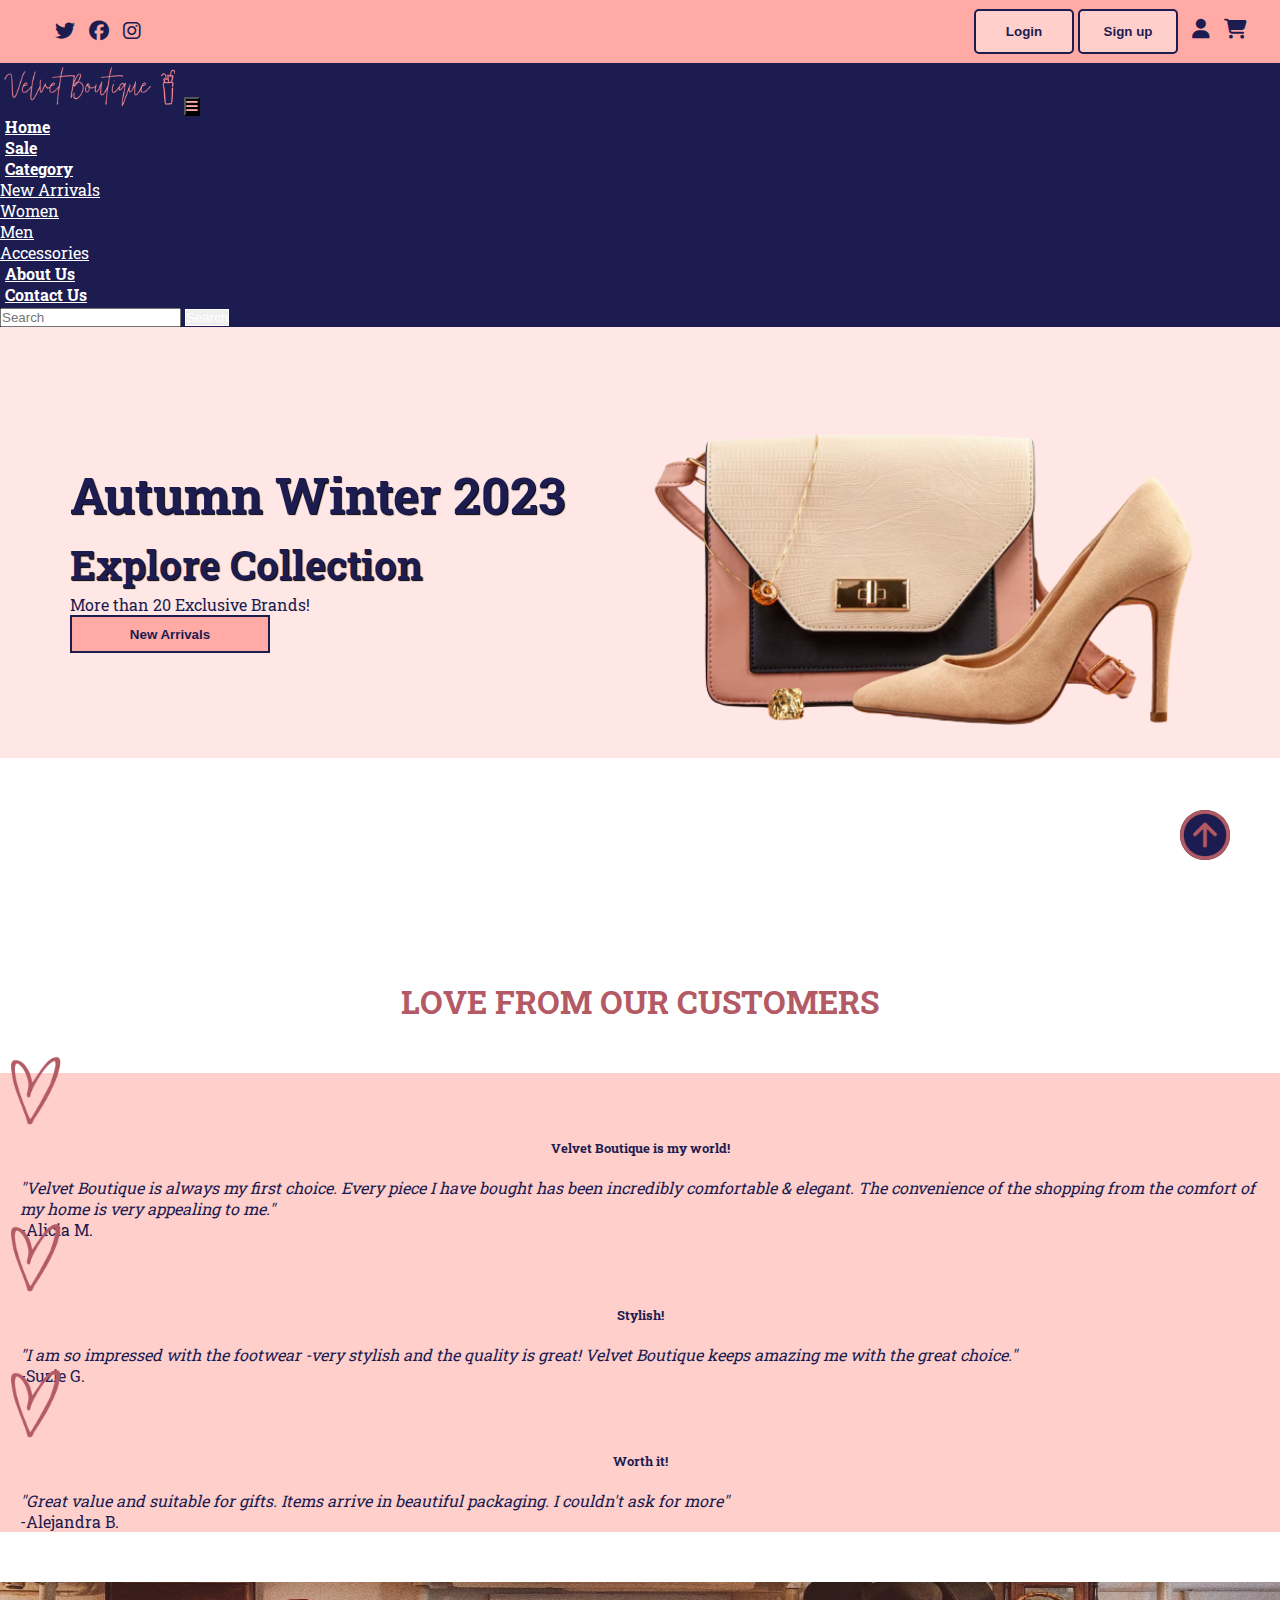
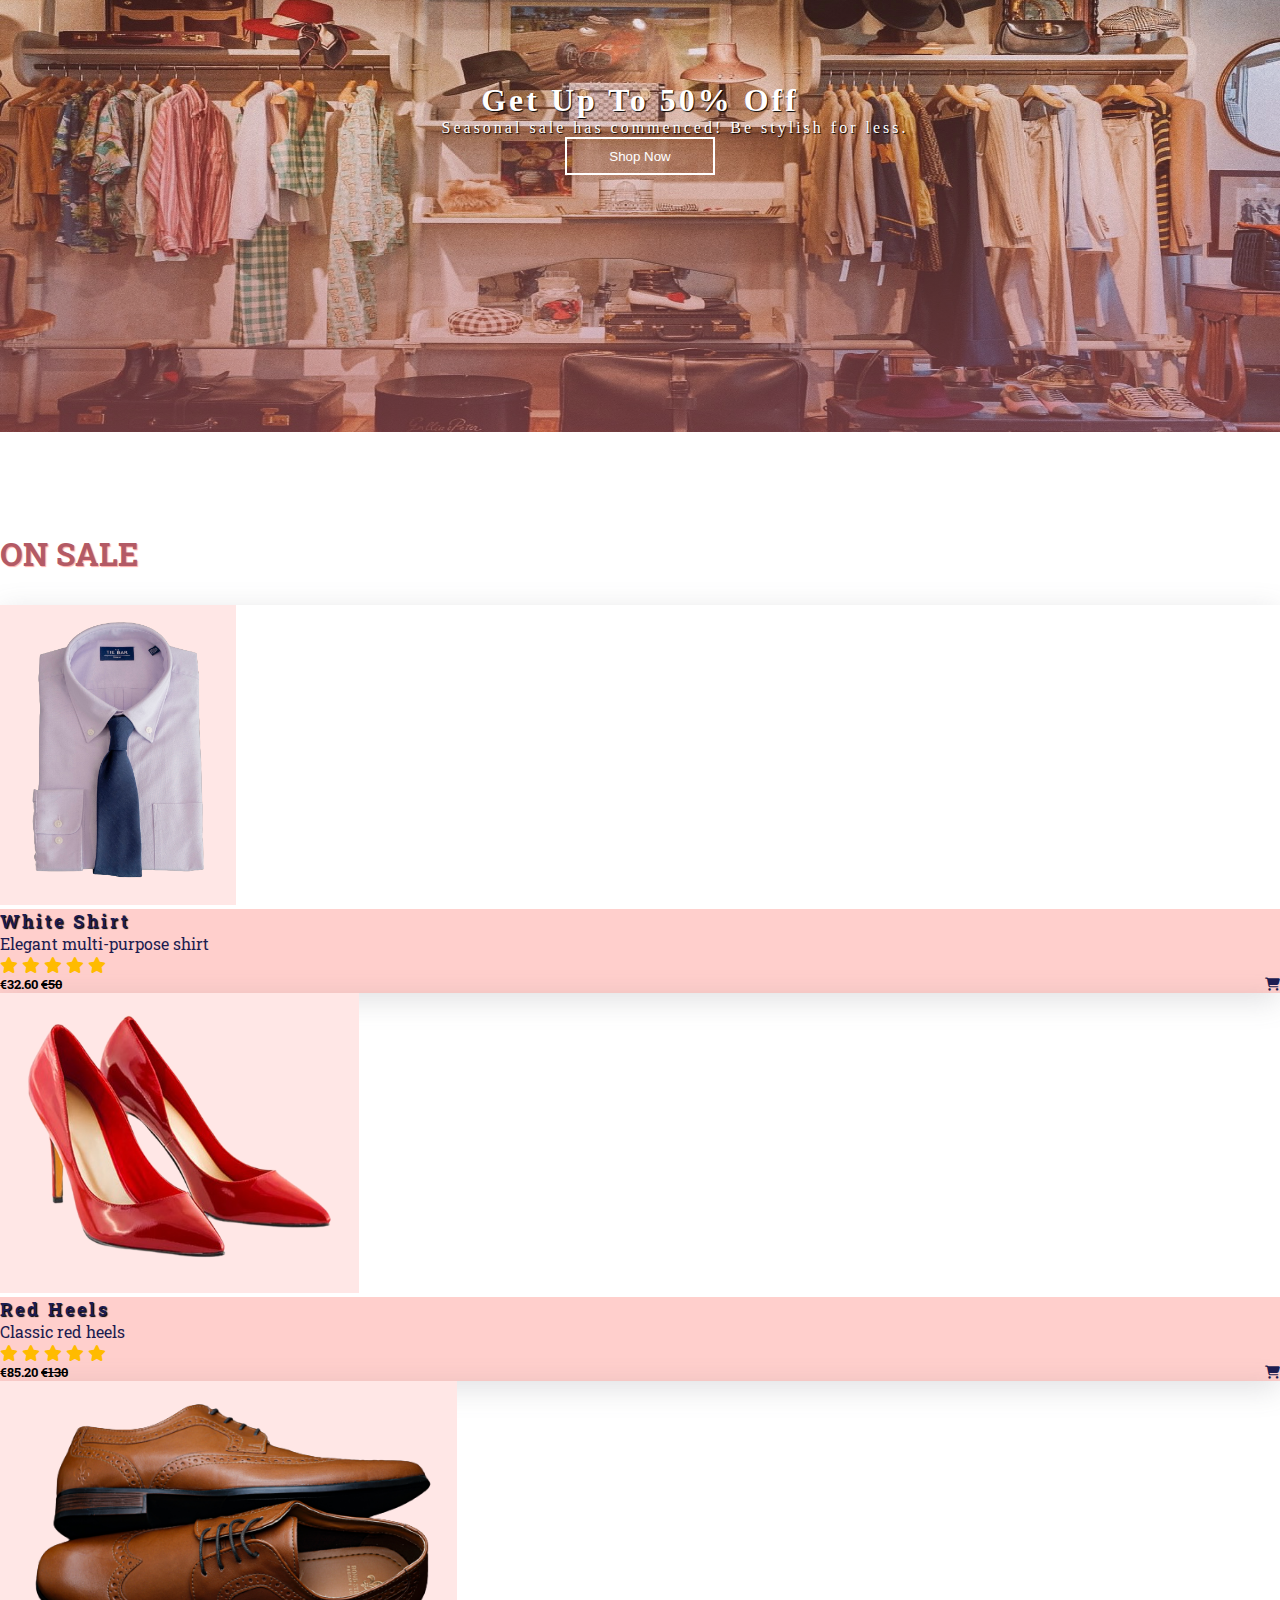
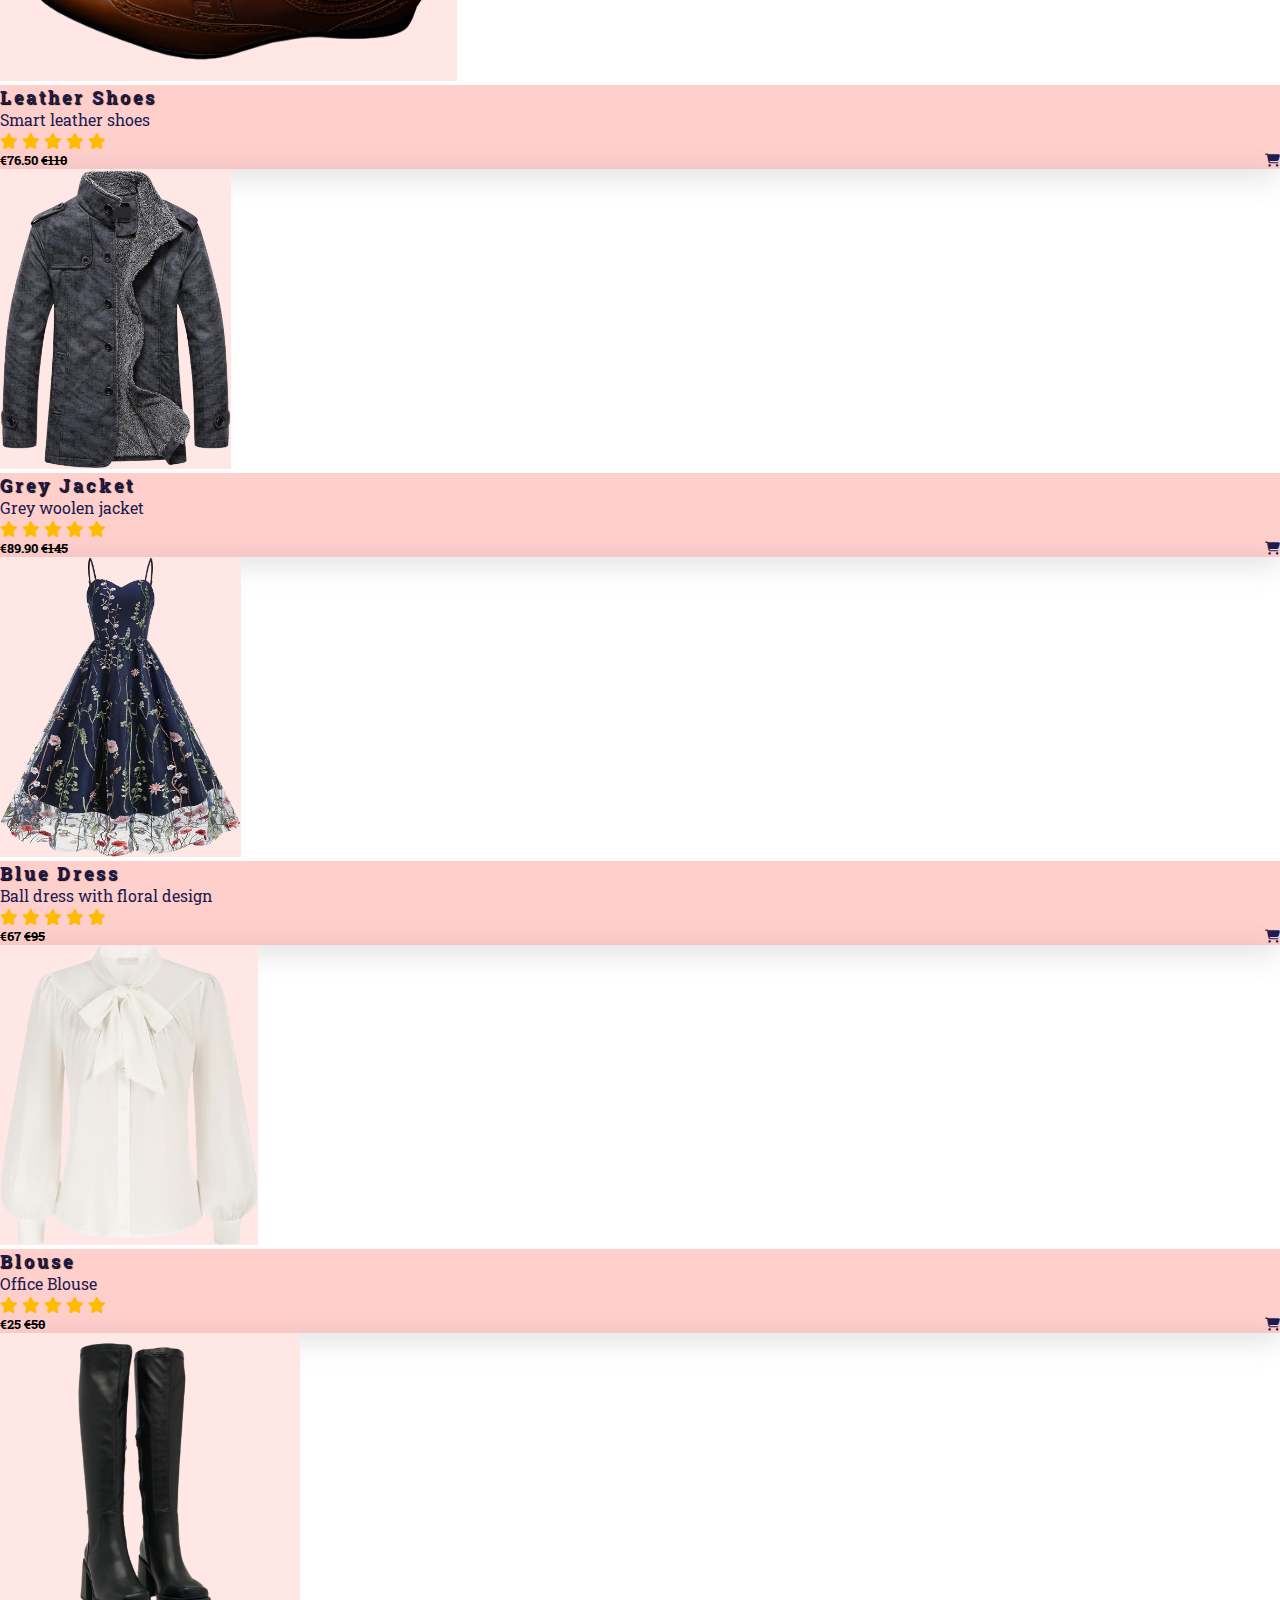
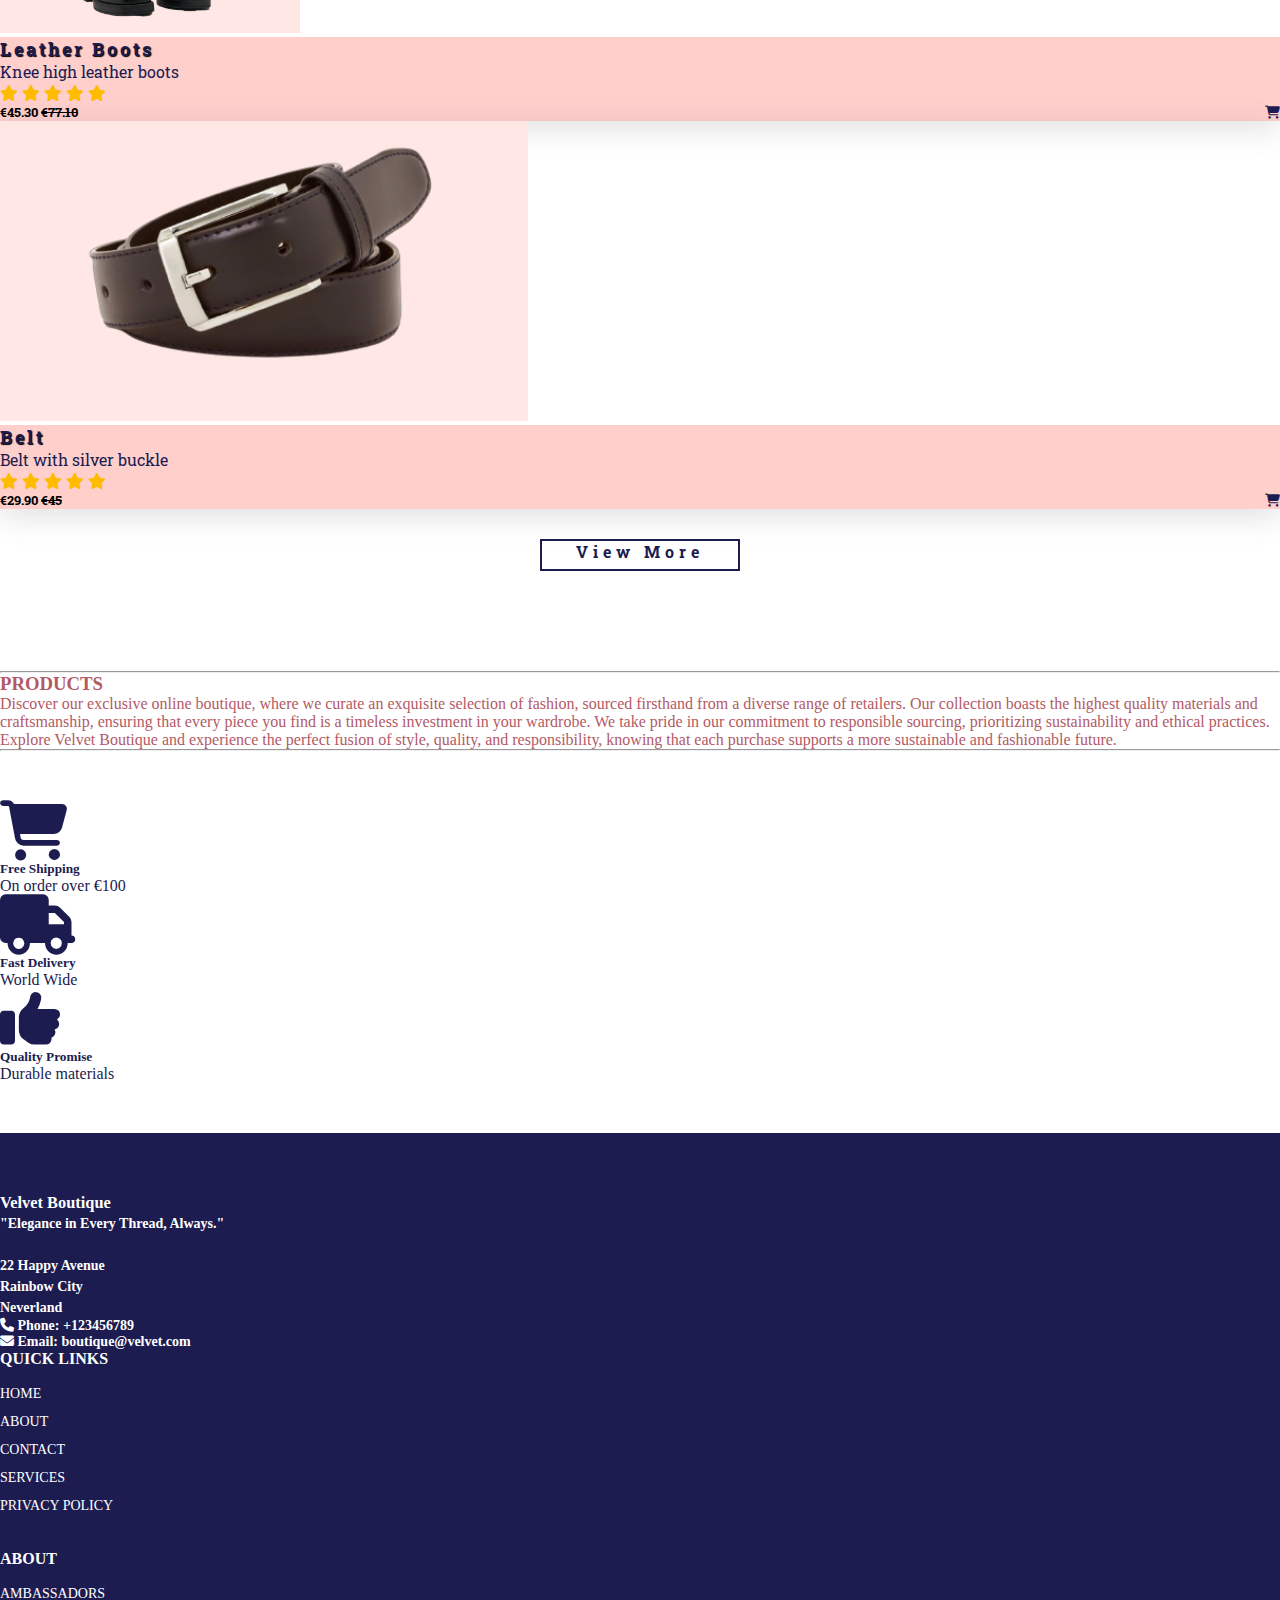
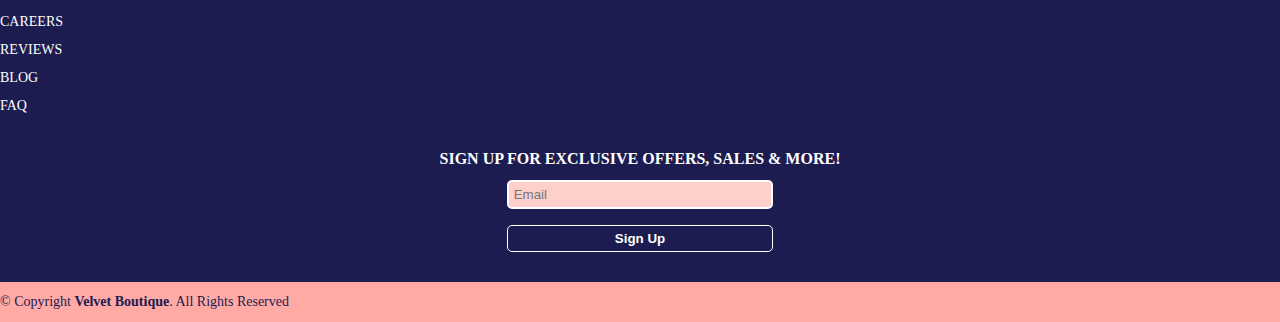
<file: index.html>
<!DOCTYPE html>
<html lang="en">
<head>
    <meta charset="UTF-8">
    <meta name="viewport" content="width=device-width, initial-scale=1.0">

    <title>Velvet Boutique</title>

    <link rel="shorcut icon" type="image" href="media/clothes/logo-umbrella.png">
    <link rel="stylesheet" href="style.css">
    <link rel="stylesheet" href="https://cdnjs.cloudflare.com/ajax/libs/font-awesome/6.4.2/css/all.min.css">


    <!--Bootstrap links-->
    <link href="https://cdn.jsdelivr.net/npm/bootstrap@5.3.2/dist/css/bootstrap.min.css" rel="stylesheet" integrity="sha384-T3c6CoIi6uLrA9TneNEoa7RxnatzjcDSCmG1MXxSR1GAsXEV/Dwwykc2MPK8M2HN" crossorigin="anonymous">
   
    <!--Bootstrap links-->

    <!--fonts-->
    <link rel="preconnect" href="https://fonts.googleapis.com">
    <link rel="preconnect" href="https://fonts.gstatic.com" crossorigin>
    <link href="https://fonts.googleapis.com/css2?family=Roboto+Mono:wght@500&family=Roboto+Slab&family=Roboto:wght@500&display=swap" rel="stylesheet">
    <!--fonts-->
</head>
<body>
    <!--top navbar-->
    <div class="top-navbar">
        <div class="top-icons">
            <i class="fa-brands fa-twitter"></i>
            <i class="fa-brands fa-facebook"></i>
            <i class="fa-brands fa-instagram"></i>
        </div>
        <div class="other-links">
            <button id="btn-login"><a href="login.html">Login</a></button>
            <button id="btn-signup"><a href="signup.html">Sign up</a></button>

            <i class="fa-solid fa-user"></i>
            <i class="fa-solid fa-cart-shopping"></i>
        </div>
    </div>
    <!--top navbar-->

    <div class="home-section">
        <!--navbar-->
        <nav class="navbar navbar-expand-lg " id="navbar" >
            <div class="container-fluid">
              <a class="navbar-brand" href="index.html"><img src="media/logo.png" alt="logo" width="180px"></a>
              <button class="navbar-toggler" type="button" data-bs-toggle="collapse" data-bs-target="#navbarSupportedContent" aria-controls="navbarSupportedContent" aria-expanded="false" aria-label="Toggle navigation" style="background-color: black;">
                <span><i class="fa-solid fa-bars" style="color: #ffaaa5;"></i></span>
              </button>
              <div class="collapse navbar-collapse" id="navbarSupportedContent">
                <ul class="navbar-nav me-auto mb-2 mb-lg-0">
                  <li class="nav-item">
                    <a class="nav-link active" aria-current="page" href="index.html">Home</a>
                  </li>
                  <li class="nav-item">
                    <a class="nav-link" href="sale.html">Sale</a>
                  </li>
                  <li class="nav-item dropdown">
                    <a class="nav-link dropdown-toggle" href="#" id="navbarDropdown" role="button" data-bs-toggle="dropdown" aria-expanded="false">
                      Category
                    </a>
                    <ul class="dropdown-menu" aria-labelledby="navbarDropdown" style="background-color: #1c1c50;">
                      <li><a class="dropdown-item" href="#" >New Arrivals</a></li>
                      <li><a class="dropdown-item" href="#" >Women</a></li>
                      <li><a class="dropdown-item" href="#" >Men</a></li>
                      <li><a class="dropdown-item" href="#" >Accessories</a></li>
                    </ul>
                  </li>
                  <li class="nav-item">
                    <a class="nav-link" href="about.html">About Us</a>
                    </li>
                    <li class="nav-item">
                    <a class="nav-link" href="contact.html">Contact Us</a>
                    </li>
                </ul>
               
                <form class="d-flex">
                  <input class="form-control me-2" type="search" placeholder="Search" aria-label="Search">
                  <button id="search-btn" class="btn btn-outline-success" type="submit">Search</button>
                </form>
              </div>
            </div>
          </nav>
        <!--navbar-->



        <!-- home content  -->
        <section class="home">
          <div class="content">
            <h3>Autumn Winter 2023
              <br><span>Explore Collection</span></h3>
              <p>More than 20 Exclusive Brands! </p>
              <button id="shopnow">New Arrivals</button>
          </div>
          <div class="img">
            <img src="./media/clothes/shoes-bag.png" alt="">
          </div>
        </section>
        <!-- home content  -->
    </div>

    <!--top cards-->

    <div id="top-cards" class="container">
      <div class="row">
       <!-- <img id="heart" src="./media/clothes/heart.png" alt=""> -->
        <h1>Love From Our Customers</h1>

        <div class="col-md-5 py-3 py-md-0">
          <div class="card" style="background-color: #ffcfcc;">
            <img class="heart-card" src="media/clothes/heart.png" alt="">
              <h5 class="card-title">Velvet Boutique is my world!</h5>
              <p class="text-center">
              <em>"Velvet Boutique is always my first choice. Every piece I have bought has been incredibly comfortable & elegant. The convenience of the shopping from the comfort of my home is very appealing to me."
              </em>
            </p>
            <p class="text-end fw-bold">-Alicia M.</p>
          </div>
        </div>
        <div class="col-md-4 py-3 py-md-0">
          <div class="card" style="background-color: #ffcfcc;">
            <img class="heart-card" src="media/clothes/heart.png" alt="">
            <h5 class="card-title">Stylish!</h5>
            <p class="text-center">
            <em>"I am so impressed with the footwear -very stylish and the quality is great! Velvet Boutique keeps amazing me with the great choice."
            </em>
          </p>
          <p class="text-end fw-bold">-Suzie G.</p>
             
          </div>
        </div>
        <div class="col-md-3 py-3 py-md-0">
          <div class="card" style="background-color: #ffcfcc;">
            <img class="heart-card" src="media/clothes/heart.png" alt="">
            <h5 class="card-title">Worth it!</h5>
            <p class="text-center">
            <em>"Great value  and suitable for gifts. Items arrive in beautiful packaging. I couldn't ask for more"
            </em>
          </p>
          <p class="text-end fw-bold">-Alejandra B.</p>
          </div>
        </div>
      </div>
    </div>

    <!--top cards-->

    <!--banner-->
    <div class="banner">
      <div class="content">
        <h1>Get Up To 50% Off</h1>
        <p>Seasonal sale has commenced! Be stylish for less.</p>
        <form action="#product-cards" method="GET">
          <button>Shop Now</button>
        </form>
      </div>
    </div>
    <!--banner-->

    <!--product cards-->
      <div  id="product-cards" class="container">
        <h1 class="text-center">ON SALE</h1>
        <div class="row" style="margin-top:30px;">
        <div class="col-md-3 py-3 py-md-0">
          <div class="card">
            <img src="./media/clothes/shirt.png" alt=""/>
            <div class="card-body">
              <h3>White Shirt</h3>
              <p>Elegant multi-purpose shirt</p>
              <div class="star">
                <i class="fas fa-star checked"></i>
                <i class="fas fa-star checked"></i>
                <i class="fas fa-star checked"></i>
                <i class="fas fa-star checked"></i>
                <i class="fas fa-star checked"></i>
              </div>
              <h5>€32.60 <strike>€50</strike><span><i class="fa-solid fa-cart-shopping"></i></span></h5>
            </div>
          </div>
        </div>

        <div class="col-md-3 py-3 py-md-0">
          <div class="card">
            <img src="./media/clothes/red-heels.png" alt=""/>
            <div class="card-body">
              <h3>Red Heels</h3>
              <p>Classic red heels</p>
              <div class="star">
                <i class="fas fa-star checked"></i>
                <i class="fas fa-star checked"></i>
                <i class="fas fa-star checked"></i>
                <i class="fas fa-star checked"></i>
                <i class="fas fa-star checked"></i>
              </div>
              <h5>€85.20 <strike>€130</strike><span><i class="fa-solid fa-cart-shopping"></i></span></h5>
            </div>
          </div>
        </div>

        <div class="col-md-3 py-3 py-md-0">
          <div class="card">
            <img src="./media/clothes/men-shoes.png" alt=""/>
            <div class="card-body">
              <h3>Leather Shoes</h3>
              <p>Smart leather shoes</p>
              <div class="star">
                <i class="fas fa-star checked"></i>
                <i class="fas fa-star checked"></i>
                <i class="fas fa-star checked"></i>
                <i class="fas fa-star checked"></i>
                <i class="fas fa-star checked"></i>
              </div>
              <h5>€76.50 <strike>€110</strike><span><i class="fa-solid fa-cart-shopping"></i></span></h5>
            </div>
          </div>
        </div>

        <div class="col-md-3 py-3 py-md-0">
          <div class="card">
            <img src="./media/clothes/men-jacket.png" alt=""/>
            <div class="card-body">
              <h3>Grey Jacket</h3>
              <p>Grey woolen jacket</p>
              <div class="star">
                <i class="fas fa-star checked"></i>
                <i class="fas fa-star checked"></i>
                <i class="fas fa-star checked"></i>
                <i class="fas fa-star checked"></i>
                <i class="fas fa-star checked"></i>
              </div>
              <h5>€89.90 <strike>€145</strike><span><i class="fa-solid fa-cart-shopping"></i></span></h5>
            </div>
          </div>
        </div>

        <div class="col-md-3 py-3 py-md-0">
          <div class="card">
            <img src="./media/clothes/evening-dress.png" alt=""/>
            <div class="card-body">
              <h3>Blue Dress</h3>
              <p>Ball dress with floral design</p>
              <div class="star">
                <i class="fas fa-star checked"></i>
                <i class="fas fa-star checked"></i>
                <i class="fas fa-star checked"></i>
                <i class="fas fa-star checked"></i>
                <i class="fas fa-star checked"></i>
              </div>
              <h5>€67 <strike>€95</strike><span><i class="fa-solid fa-cart-shopping"></i></span></h5>
            </div>
          </div>
        </div>

        <div class="col-md-3 py-3 py-md-0">
          <div class="card">
            <img src="./media/clothes/blouse.png" alt=""/>
            <div class="card-body">
              <h3>Blouse</h3>
              <p>Office Blouse</p>
              <div class="star">
                <i class="fas fa-star checked"></i>
                <i class="fas fa-star checked"></i>
                <i class="fas fa-star checked"></i>
                <i class="fas fa-star checked"></i>
                <i class="fas fa-star checked"></i>
              </div>
              <h5>€25 <strike>€50</strike><span><i class="fa-solid fa-cart-shopping"></i></span></h5>
            </div>
          </div>
        </div>

        <div class="col-md-3 py-3 py-md-0">
          <div class="card">
            <img src="./media/clothes/boots.png" alt=""/>
            <div class="card-body">
              <h3>Leather Boots</h3>
              <p>Knee high leather boots</p>
              <div class="star">
                <i class="fas fa-star checked"></i>
                <i class="fas fa-star checked"></i>
                <i class="fas fa-star checked"></i>
                <i class="fas fa-star checked"></i>
                <i class="fas fa-star checked"></i>
              </div>
              <h5>€45.30 <strike>€77.10</strike><span><i class="fa-solid fa-cart-shopping"></i></span></h5>
            </div>
          </div>
        </div>

        <div class="col-md-3 py-3 py-md-0">
          <div class="card">
            <img src="./media/clothes/belt.png" alt=""/>
            <div class="card-body">
              <h3>Belt</h3>
              <p>Belt with silver buckle</p>
              <div class="star">
                <i class="fas fa-star checked"></i>
                <i class="fas fa-star checked"></i>
                <i class="fas fa-star checked"></i>
                <i class="fas fa-star checked"></i>
                <i class="fas fa-star checked"></i>
              </div>
              <h5>€29.90 <strike>€45</strike><span><i class="fa-solid fa-cart-shopping"></i></span></h5>
            </div>
          </div>
        </div>


        </div>
        <a href="sale.html" id="viewmorebtn">View More</a>
      </div>
    <!--product cards-->

    <!--product-->
    <div class="container" style="margin-top:100px;">
      <hr style="color:#b35a65">
    </div>
    <div class="container">
      <h3 style="font-weight: bold; color:#b35a65">PRODUCTS</h3>
      <p style="color:#b35a65;">Discover our exclusive online boutique, where we curate an exquisite selection of fashion, sourced firsthand from a diverse range of retailers. Our collection boasts the highest quality materials and craftsmanship, ensuring that every piece you find is a timeless investment in your wardrobe. We take pride in our commitment to responsible sourcing, prioritizing sustainability and ethical practices. Explore Velvet Boutique and experience the perfect fusion of style, quality, and responsibility, knowing that each purchase supports a more sustainable and fashionable future.
      </p>
      <hr style="color:#b35a65">
    </div>
    <!--product-->

    <!-- offer -->

    <div id="offer" class="container">
      <div class="row">
        <div class="col-md-4 py-3 py-md-0">
          <i class="fa-solid fa-cart-shopping"></i>
          <h5>Free Shipping</h5>
          <p>On order over €100</p>
        </div>
        <div class="col-md-4 py-3 py-md-0">
          <i class="fa-solid fa-truck"></i>
          <h5>Fast Delivery</h5>
          <p>World Wide</p>
        </div>
        <div class="col-md-4 py-3 py-md-0">
          <i class="fa-solid fa-thumbs-up"></i>
          <h5>Quality Promise</h5>
          <p>Durable materials</p>
        </div>
      </div>
    </div>

    <!-- offer -->

    <!-- footer -->
    <footer id="footer" style="margin-top: 50px;">
      <div class="footer-top">
        <div class="container">
          <div class="row">
            <div class="col-lg-3 col-md-6 footer-content">
              <h3>Velvet Boutique</h3>
              <p>"Elegance in Every Thread, Always."</p>
              <p>
                <br>
                22 Happy Avenue <br>
                Rainbow City <br>
                Neverland <br>
              </p>
                <strong ><i class="fas fa-phone"></i> Phone: <strong>+123456789</strong></strong><br>
                <strong ><i class="fa-solid fa-envelope"></i> Email: <strong>boutique@velvet.com</strong></strong>
            </div>
            <div class="col-lg-3 co-md-6 footer-links ">
              <h4>Quick Links</h4>
              <ul >
                <li ><a href="index.html">Home</a></li>
                <li><a href="about.html">About</a></li>
                <li><a href="contact.html">Contact</a></li>
                <li><a href="#">Services</a></li>
                <li><a href="#">Privacy Policy</a></li>
              </ul>
            </div>
            <div class="col-lg-3 col-md-6 footer-links">
              <h4>About</h4>
              <ul>
                <li><a href="">Ambassadors</a></li>
                <li><a href="">Careers</a></li>
                <li><a href="">Reviews</a></li>
                <li><a href="">Blog</a></li>
                <li><a href="">FAQ</a></li>
              </ul>
            </div>
            <div class="col-lg-3 col-md-6 subscription">
              <h4 class="text-center">Sign up for Exclusive Offers, Sales & More!</h4>
              <input type="email" placeholder="Email"><br>
              <button id="footer-btn">Sign Up</button>
            </div>
          </div>
        </div>
      </div>
      
      <div class="container py-4 footer-bottom">
        <div class="col-12 copyright text-end " >
          &copy; Copyright <strong>Velvet Boutique</strong>. All Rights Reserved
        </div>
      </div>
  
    </footer>
    
    <a href="#" class="arrow"><i><img src="./media/clothes/arrow.png" alt="" width="50px"></i></a>
    
    <!-- footer -->


     <!-- Optional JavaScript -->
    <!-- jQuery first, then Popper.js, then Bootstrap JS -->
    <script src="https://code.jquery.com/jquery-3.2.1.slim.min.js" integrity="sha384-KJ3o2DKtIkvYIK3UENzmM7KCkRr/rE9/Qpg6aAZGJwFDMVNA/GpGFF93hXpG5KkN" crossorigin="anonymous"></script>
    <script src="https://cdn.jsdelivr.net/npm/@popperjs/core@2.11.8/dist/umd/popper.min.js" integrity="sha384-I7E8VVD/ismYTF4hNIPjVp/Zjvgyol6VFvRkX/vR+Vc4jQkC+hVqc2pM8ODewa9r" crossorigin="anonymous"></script>
    <script src="https://cdn.jsdelivr.net/npm/bootstrap@5.3.2/dist/js/bootstrap.min.js" integrity="sha384-BBtl+eGJRgqQAUMxJ7pMwbEyER4l1g+O15P+16Ep7Q9Q+zqX6gSbd85u4mG4QzX+" crossorigin="anonymous"></script>
    
</body>
</html>
</file>
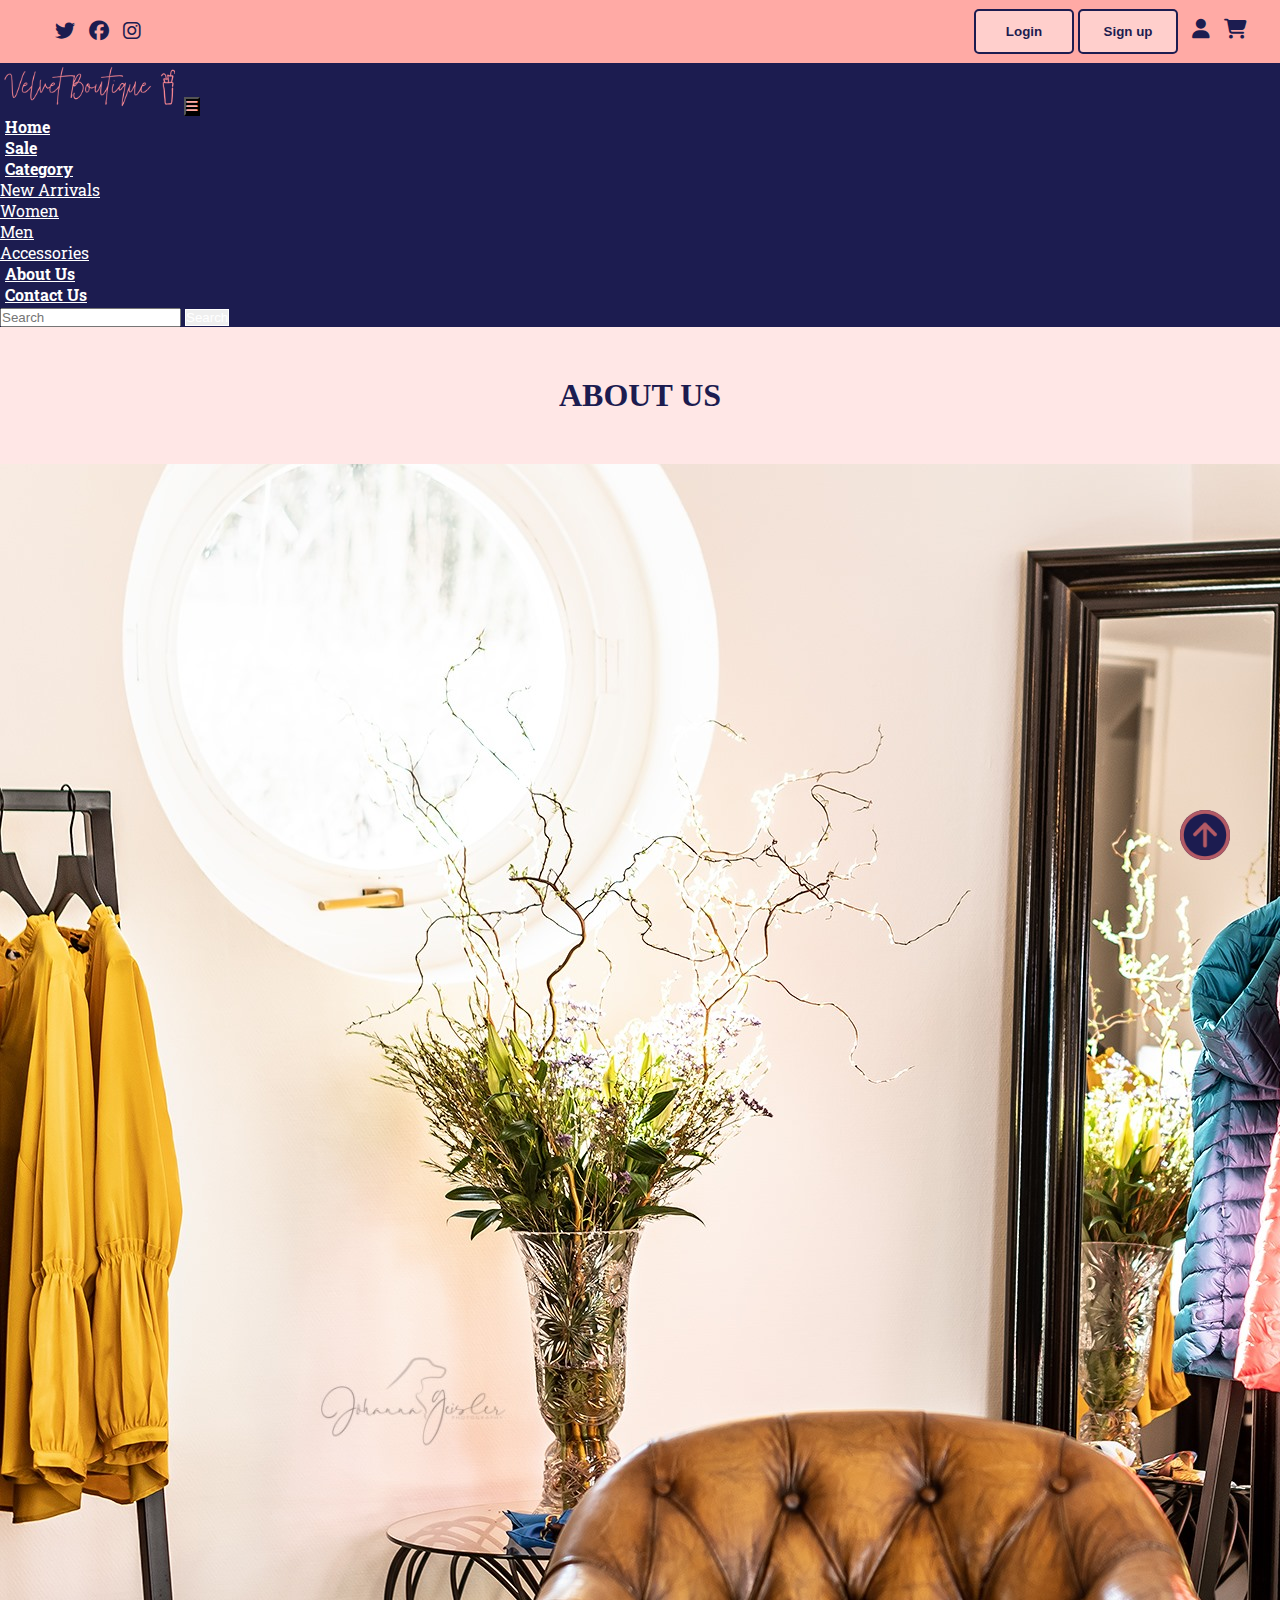
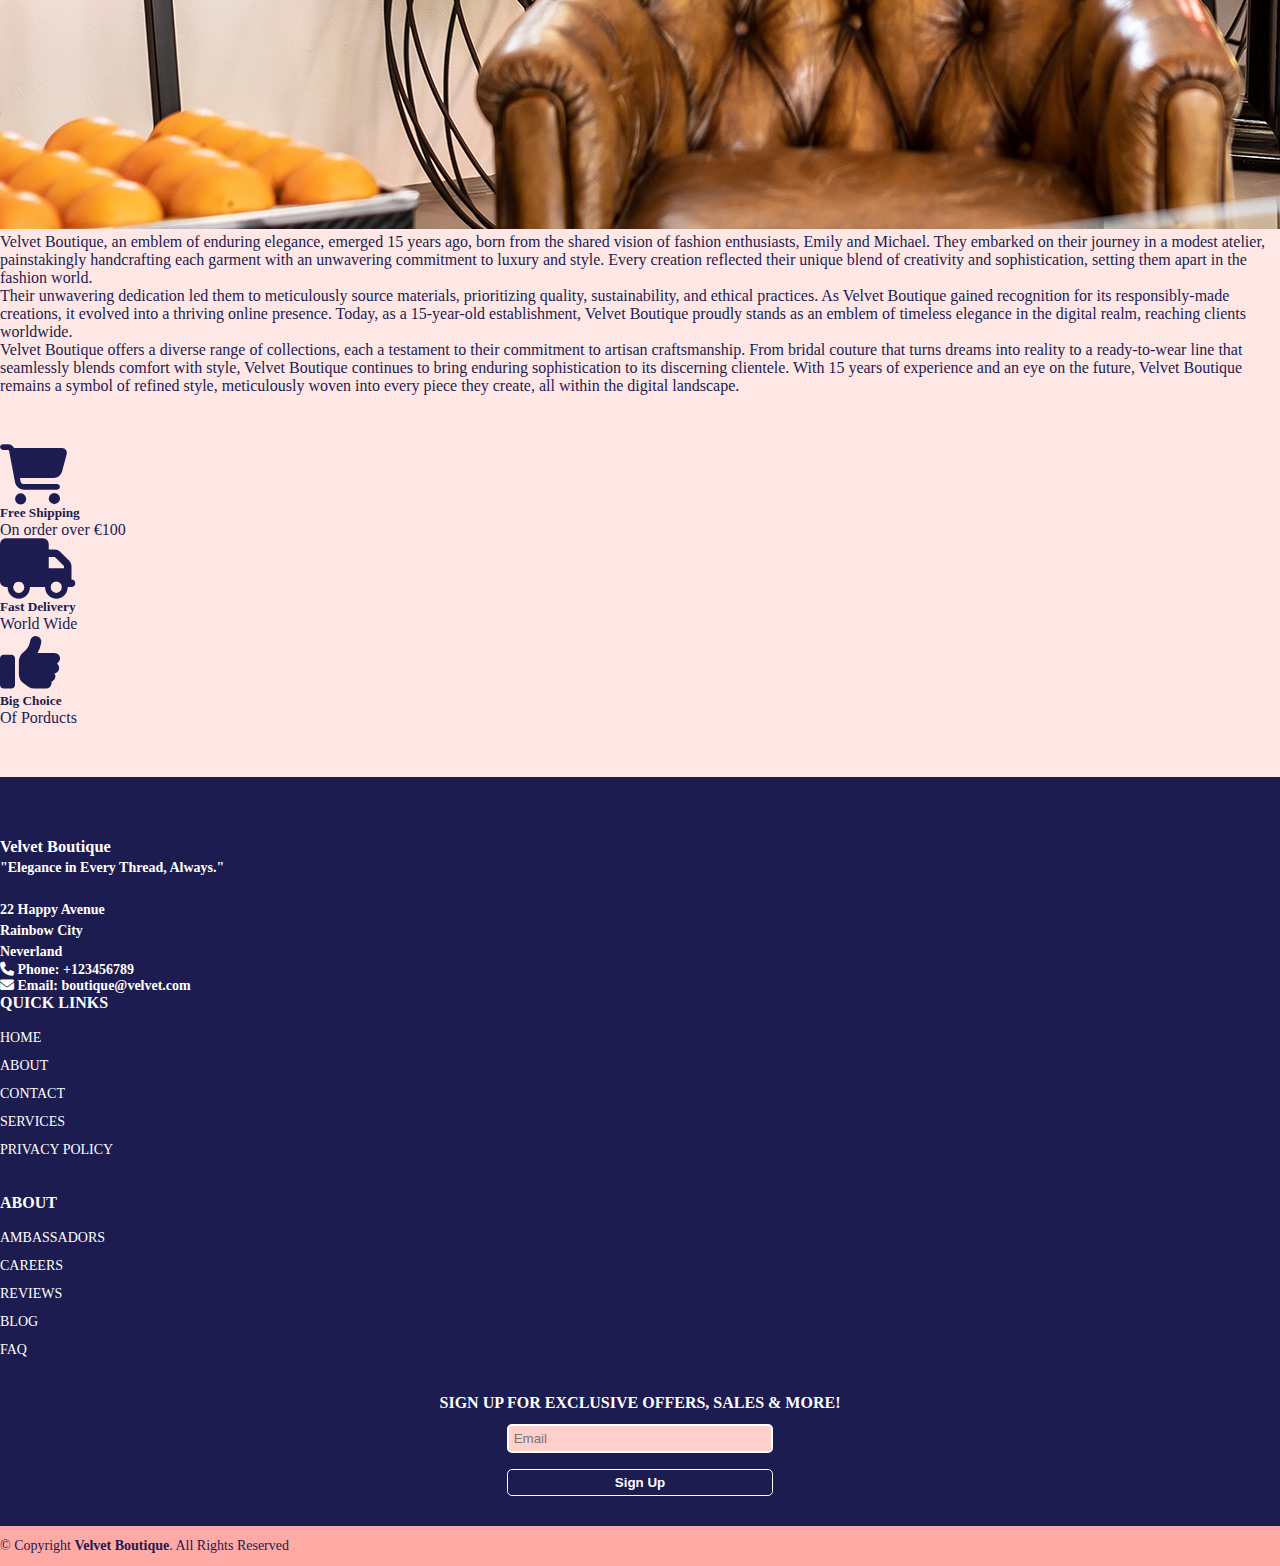
<file: about.html>
<!DOCTYPE html>
<html lang="en">
<head>
    <meta charset="UTF-8">
    <meta name="viewport" content="width=device-width, initial-scale=1.0">

    <title>Fashion</title>

    <link rel="shorcut icon" type="image" href="media/clothes/logo-umbrella.png">
    <link rel="stylesheet" href="style.css">
    <link rel="stylesheet" href="https://cdnjs.cloudflare.com/ajax/libs/font-awesome/6.4.2/css/all.min.css">


    <!--Bootstrap links-->
    <link href="https://cdn.jsdelivr.net/npm/bootstrap@5.3.2/dist/css/bootstrap.min.css" rel="stylesheet" integrity="sha384-T3c6CoIi6uLrA9TneNEoa7RxnatzjcDSCmG1MXxSR1GAsXEV/Dwwykc2MPK8M2HN" crossorigin="anonymous">
   
    <!--Bootstrap links-->

    <!--fonts-->
    <link rel="preconnect" href="https://fonts.googleapis.com">
    <link rel="preconnect" href="https://fonts.gstatic.com" crossorigin>
    <link href="https://fonts.googleapis.com/css2?family=Roboto+Mono:wght@500&family=Roboto+Slab&family=Roboto:wght@500&display=swap" rel="stylesheet">
    <!--fonts-->
</head>
<body style="background-color: #ffe7e6;">
    <!--top navbar-->
    <div class="top-navbar">
        <div class="top-icons">
            <i class="fa-brands fa-twitter"></i>
            <i class="fa-brands fa-facebook"></i>
            <i class="fa-brands fa-instagram"></i>
        </div>
        <div class="other-links">
            <button id="btn-login"><a href="login.html">Login</a></button>
            <button id="btn-signup"><a href="signup.html">Sign up</a></button>

            <i class="fa-solid fa-user"></i>
            <i class="fa-solid fa-cart-shopping"></i>
        </div>
    </div>
    <!--top navbar-->

    <div class="home-section" style="background-color: #ffe7e6;">
        <!--navbar-->
        <nav class="navbar navbar-expand-lg" id="navbar">
            <div class="container-fluid">
              <a class="navbar-brand" href="index.html"><img src="media/logo.png" alt="logo" width="180px"></a>
              <button class="navbar-toggler" type="button" data-bs-toggle="collapse" data-bs-target="#navbarSupportedContent" aria-controls="navbarSupportedContent" aria-expanded="false" aria-label="Toggle navigation" style="background-color: black;">
                <span><i class="fa-solid fa-bars" style="color: #ffaaa5;"></i></span>
              </button>
              <div class="collapse navbar-collapse" id="navbarSupportedContent">
                <ul class="navbar-nav me-auto mb-2 mb-lg-0">
                  <li class="nav-item">
                    <a class="nav-link active" aria-current="page" href="index.html">Home</a>
                  </li>
                  <li class="nav-item">
                    <a class="nav-link" href="sale.html">Sale</a>
                  </li>
                  <li class="nav-item dropdown">
                    <a class="nav-link dropdown-toggle" href="#" id="navbarDropdown" role="button" data-bs-toggle="dropdown" aria-expanded="false">
                      Category
                    </a>
                    <ul class="dropdown-menu" aria-labelledby="navbarDropdown" style="background-color: #1c1c50;">
                      <li><a class="dropdown-item" href="#" >New Arrivals</a></li>
                      <li><a class="dropdown-item" href="#" >Women</a></li>
                      <li><a class="dropdown-item" href="#" >Men</a></li>
                      <li><a class="dropdown-item" href="#" >Accessories</a></li>
                    </ul>
                  </li>
                  <li class="nav-item">
                    <a class="nav-link" href="about.html">About Us</a>
                    </li>
                    <li class="nav-item">
                    <a class="nav-link" href="contact.html">Contact Us</a>
                    </li>
                </ul>
               
                <form class="d-flex">
                  <input class="form-control me-2" type="search" placeholder="Search" aria-label="Search">
                  <button id="search-btn" class="btn btn-outline-success" type="submit">Search</button>
                </form>
              </div>
            </div>
          </nav>
        <!--navbar-->

    <!-- about -->

    <!-- about -->  
    <div class="container" id="about" >
        <h1>ABOUT US</h1>
        <div class="row" style="margin-top: 50px;">
            <div class="col-md-6 py-3 py-md-0">
                <div class="card">
                    <img src="./media/clothes/about.jpeg" alt="">
                </div>
            </div>
            <div class="col-md-6 py-3 py-md-0">
                <p>Velvet Boutique, an emblem of enduring elegance, emerged 15 years ago, born from the shared vision of fashion enthusiasts, Emily and Michael. They embarked on their journey in a modest atelier, painstakingly handcrafting each garment with an unwavering commitment to luxury and style. Every creation reflected their unique blend of creativity and sophistication, setting them apart in the fashion world.
                </p>
              
                <p>  Their unwavering dedication led them to meticulously source materials, prioritizing quality, sustainability, and ethical practices. As Velvet Boutique gained recognition for its responsibly-made creations, it evolved into a thriving online presence. Today, as a 15-year-old establishment, Velvet Boutique proudly stands as an emblem of timeless elegance in the digital realm, reaching clients worldwide.
                </p>
                  <p>
                  Velvet Boutique offers a diverse range of collections, each a testament to their commitment to artisan craftsmanship. From bridal couture that turns dreams into reality to a ready-to-wear line that seamlessly blends comfort with style, Velvet Boutique continues to bring enduring sophistication to its discerning clientele. With 15 years of experience and an eye on the future, Velvet Boutique remains a symbol of refined style, meticulously woven into every piece they create, all within the digital landscape.</p>
            </div>
        </div>
    </div>
    <!-- offer -->

    <div id="offer" class="container">
      <div class="row">
        <div class="col-md-4 py-3 py-md-0">
          <i class="fa-solid fa-cart-shopping"></i>
          <h5>Free Shipping</h5>
          <p>On order over €100</p>
        </div>
        <div class="col-md-4 py-3 py-md-0">
          <i class="fa-solid fa-truck"></i>
          <h5>Fast Delivery</h5>
          <p>World Wide</p>
        </div>
        <div class="col-md-4 py-3 py-md-0">
          <i class="fa-solid fa-thumbs-up"></i>
          <h5>Big Choice</h5>
          <p>Of Porducts</p>
        </div>
      </div>
    </div>

    <!-- offer -->
    

   <!-- footer -->
   <footer id="footer" style="margin-top: 50px;">
    <div class="footer-top">
      <div class="container">
        <div class="row">
          <div class="col-lg-3 col-md-6 footer-content">
            <h3>Velvet Boutique</h3>
            <p>"Elegance in Every Thread, Always."</p>
            <p>
              <br>
              22 Happy Avenue <br>
              Rainbow City <br>
              Neverland <br>
            </p>
              <strong ><i class="fas fa-phone"></i> Phone: <strong>+123456789</strong></strong><br>
              <strong ><i class="fa-solid fa-envelope"></i> Email: <strong>boutique@velvet.com</strong></strong>
          </div>
          <div class="col-lg-3 co-md-6 footer-links ">
            <h4>Quick Links</h4>
            <ul >
              <li ><a href="index.html">Home</a></li>
              <li><a href="about.html">About</a></li>
              <li><a href="contact.html">Contact</a></li>
              <li><a href="#">Services</a></li>
              <li><a href="#">Privacy Policy</a></li>
            </ul>
          </div>
          <div class="col-lg-3 col-md-6 footer-links">
            <h4>About</h4>
            <ul>
              <li><a href="">Ambassadors</a></li>
              <li><a href="">Careers</a></li>
              <li><a href="">Reviews</a></li>
              <li><a href="">Blog</a></li>
              <li><a href="">FAQ</a></li>
            </ul>
          </div>
          <div class="col-lg-3 col-md-6 subscription">
            <h4 class="text-center">Sign up for Exclusive Offers, Sales & More!</h4>
            <input type="email" placeholder="Email"><br>
            <button id="footer-btn">Sign Up</button>
          </div>
        </div>
      </div>
    </div>
    
    <div class="container py-4 footer-bottom">
      <div class="col-12 copyright text-end " >
        &copy; Copyright <strong>Velvet Boutique</strong>. All Rights Reserved
      </div>
    </div>

  </footer>
  
  <a href="#" class="arrow"><i><img src="./media/clothes/arrow.png" alt="" width="50px"></i></a>
  
  <!-- footer -->


     <!-- Optional JavaScript -->
    <!-- jQuery first, then Popper.js, then Bootstrap JS -->
    <script src="https://code.jquery.com/jquery-3.2.1.slim.min.js" integrity="sha384-KJ3o2DKtIkvYIK3UENzmM7KCkRr/rE9/Qpg6aAZGJwFDMVNA/GpGFF93hXpG5KkN" crossorigin="anonymous"></script>
    <script src="https://cdn.jsdelivr.net/npm/@popperjs/core@2.11.8/dist/umd/popper.min.js" integrity="sha384-I7E8VVD/ismYTF4hNIPjVp/Zjvgyol6VFvRkX/vR+Vc4jQkC+hVqc2pM8ODewa9r" crossorigin="anonymous"></script>
    <script src="https://cdn.jsdelivr.net/npm/bootstrap@5.3.2/dist/js/bootstrap.min.js" integrity="sha384-BBtl+eGJRgqQAUMxJ7pMwbEyER4l1g+O15P+16Ep7Q9Q+zqX6gSbd85u4mG4QzX+" crossorigin="anonymous"></script>
    
</body>
</html>
</file>
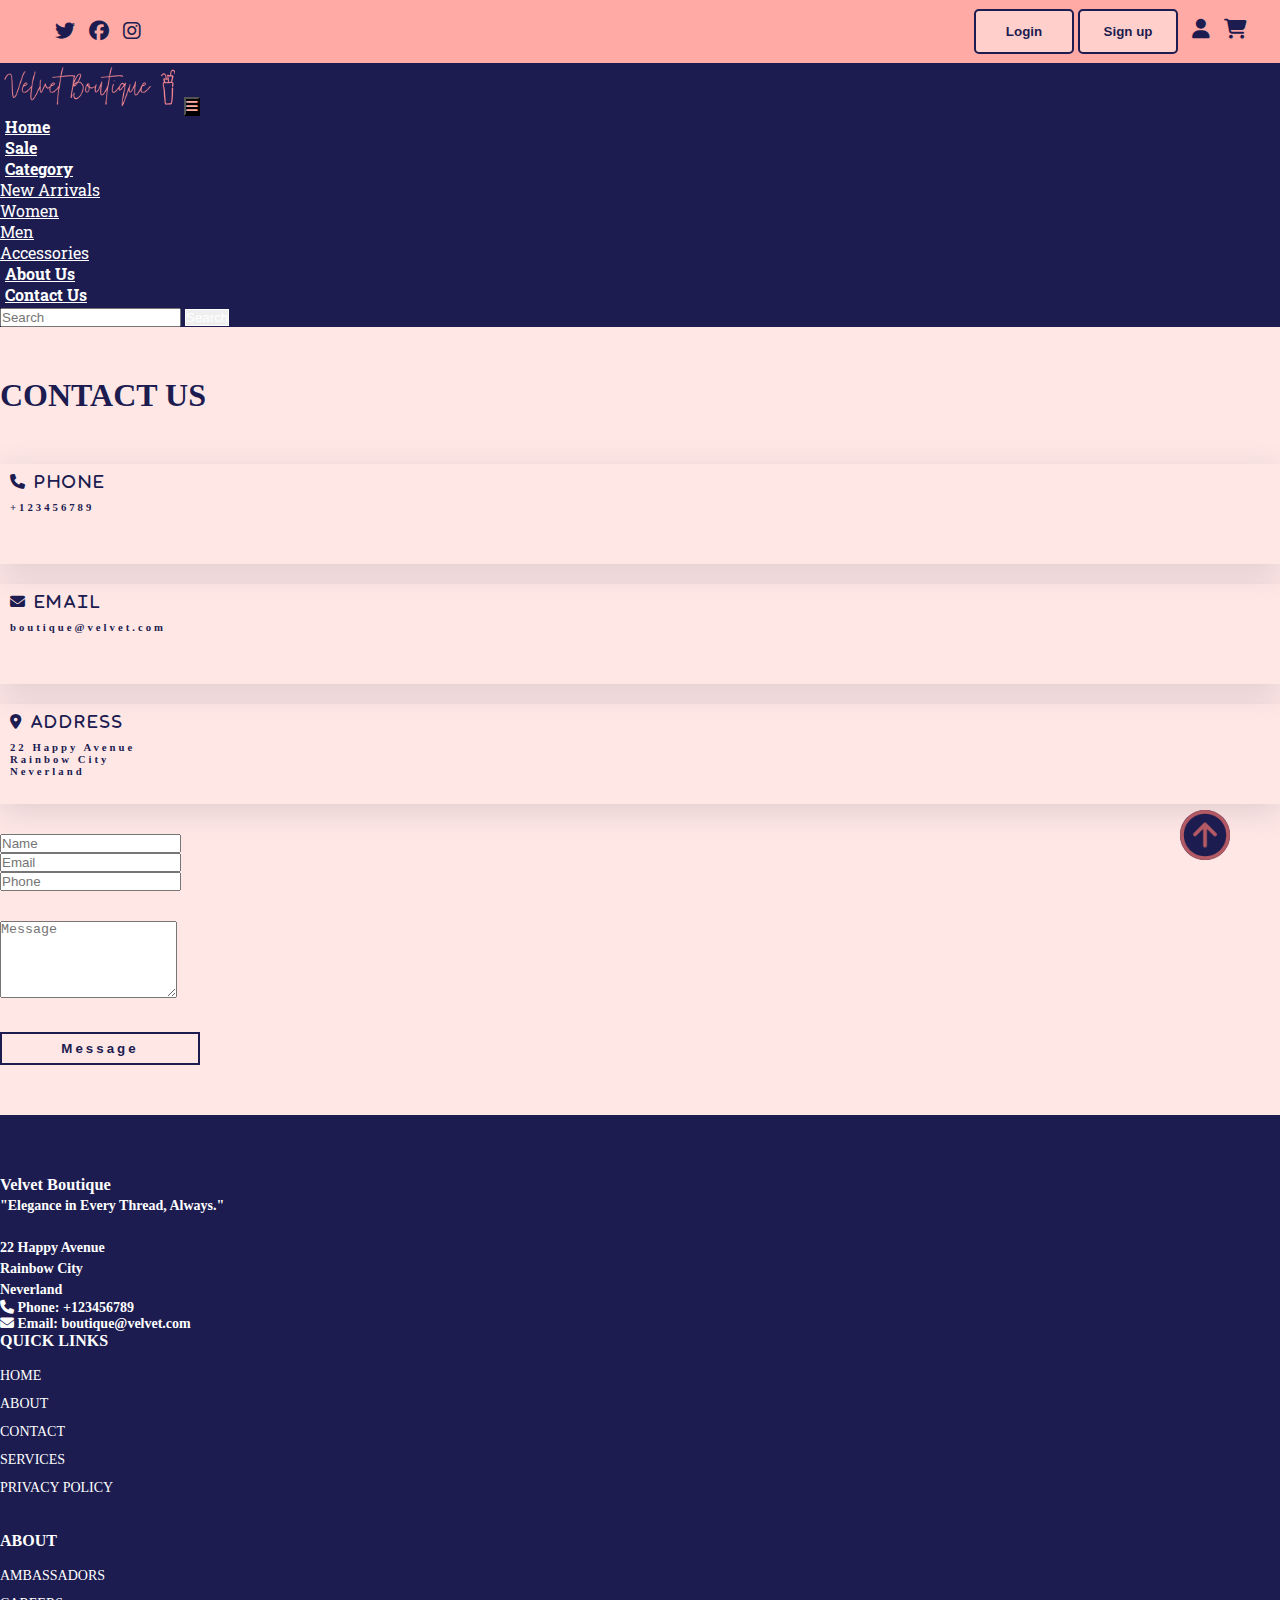
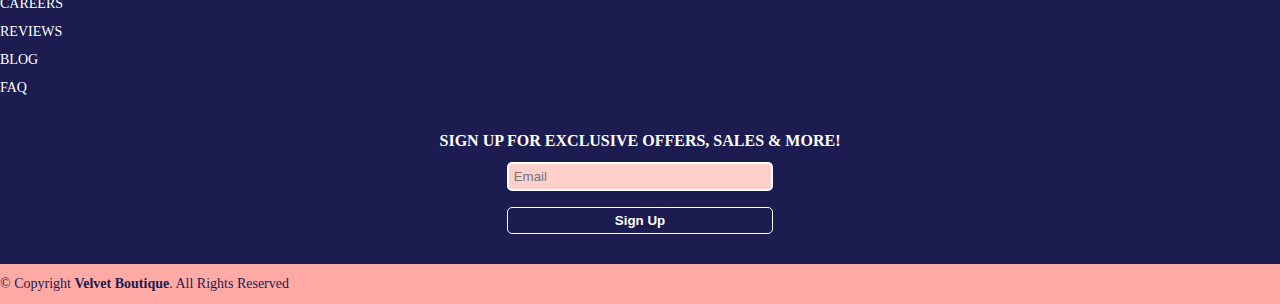
<file: contact.html>
<!DOCTYPE html>
<html lang="en">
<head>
    <meta charset="UTF-8">
    <meta name="viewport" content="width=device-width, initial-scale=1.0">

    <title>Velvet Boutique</title>

    <link rel="shorcut icon" type="image" href="media/clothes/logo-umbrella.png">
    <link rel="stylesheet" href="style.css">
    <link rel="stylesheet" href="https://cdnjs.cloudflare.com/ajax/libs/font-awesome/6.4.2/css/all.min.css">


    <!--Bootstrap links-->
    <link href="https://cdn.jsdelivr.net/npm/bootstrap@5.3.2/dist/css/bootstrap.min.css" rel="stylesheet" integrity="sha384-T3c6CoIi6uLrA9TneNEoa7RxnatzjcDSCmG1MXxSR1GAsXEV/Dwwykc2MPK8M2HN" crossorigin="anonymous">
   
    <!--Bootstrap links-->

    <!--fonts-->
    <link rel="preconnect" href="https://fonts.googleapis.com">
    <link rel="preconnect" href="https://fonts.gstatic.com" crossorigin>
    <link href="https://fonts.googleapis.com/css2?family=Roboto+Mono:wght@500&family=Roboto+Slab&family=Roboto:wght@500&display=swap" rel="stylesheet">
    <!--fonts-->
</head>
<body style="background-color: #ffe7e6;">
    <!--top navbar-->
    <div class="top-navbar">
        <div class="top-icons">
            <i class="fa-brands fa-twitter"></i>
            <i class="fa-brands fa-facebook"></i>
            <i class="fa-brands fa-instagram"></i>
        </div>
        <div class="other-links">
            <button id="btn-login"><a href="login.html">Login</a></button>
            <button id="btn-signup"><a href="signup.html">Sign up</a></button>

            <i class="fa-solid fa-user"></i>
            <i class="fa-solid fa-cart-shopping"></i>
        </div>
    </div>
    <!--top navbar-->

    <div class="home-section">
        <!--navbar-->
        <nav class="navbar navbar-expand-lg" id="navbar">
            <div class="container-fluid">
              <a class="navbar-brand" href="index.html"><img src="media/logo.png" alt="logo" width="180px"></a>
              <button class="navbar-toggler" type="button" data-bs-toggle="collapse" data-bs-target="#navbarSupportedContent" aria-controls="navbarSupportedContent" aria-expanded="false" aria-label="Toggle navigation" style="background-color: black;">
                <span><i class="fa-solid fa-bars" style="color: #ffaaa5;"></i></span>
              </button>
              <div class="collapse navbar-collapse" id="navbarSupportedContent">
                <ul class="navbar-nav me-auto mb-2 mb-lg-0">
                  <li class="nav-item">
                    <a class="nav-link active" aria-current="page" href="index.html">Home</a>
                  </li>
                  <li class="nav-item">
                    <a class="nav-link" href="sale.html">Sale</a>
                  </li>
                  <li class="nav-item dropdown">
                    <a class="nav-link dropdown-toggle" href="#" id="navbarDropdown" role="button" data-bs-toggle="dropdown" aria-expanded="false">
                      Category
                    </a>
                    <ul class="dropdown-menu" aria-labelledby="navbarDropdown" style="background-color: #1c1c50;">
                      <li><a class="dropdown-item" href="#" >New Arrivals</a></li>
                      <li><a class="dropdown-item" href="#" >Women</a></li>
                      <li><a class="dropdown-item" href="#" >Men</a></li>
                      <li><a class="dropdown-item" href="#" >Accessories</a></li>
                    </ul>
                  </li>
                  <li class="nav-item">
                    <a class="nav-link" href="about.html">About Us</a>
                    </li>
                    <li class="nav-item">
                    <a class="nav-link" href="contact.html">Contact Us</a>
                    </li>
                </ul>
               
                <form class="d-flex">
                  <input class="form-control me-2" type="search" placeholder="Search" aria-label="Search">
                  <button id="search-btn" class="btn btn-outline-success" type="submit">Search</button>
                </form>
              </div>
            </div>
          </nav>
        <!--navbar-->

        <!--contact-->
          <div id="contact" class="container">
            <h1 class="text-center">CONTACT US</h1>
            <div class="row" style="margin-top: 50px;">
                <div class="col-md-4 ppy-3 py-md-0">
                    <div class="card">
                        <i class="fa fa-phone"> Phone</i>
                        <h6>+123456789</h6>
                    </div>
                </div>
                <div class="col-md-4 ppy-3 py-md-0">
                    <div class="card">
                        <i class="fa-solid fa-envelope"> Email</i>
                        <h6>boutique@velvet.com</h6>
                    </div>
                </div>
                <div class="col-md-4 ppy-3 py-md-0">
                    <div class="card">
                        <i class="fa-solid fa-location-dot"> Address</i>
                        <h6>22 Happy Avenue<br>
                          Rainbow City<br>
                          Neverland</h6>
                    </div>
                </div>
            </div>
            <div class="row" style="margin-top: 30px;">
            <div class="col-md-6 py-3 py-md-0">
                <input type="text" class="form-control" placeholder="Name">
            </div>
            <div class="col-md-6 py-3 py-md-0">
                <input type="email" class="form-control" placeholder="Email">
            </div>
            <div class="col-md-6 py-3 py-md-0">
                <input type="number" class="form-control" placeholder="Phone">
            </div>
            <div class="form-group" style="margin-top:30px">
            <textarea class="form-control" id="" rows="5" placeholder="Message"></textarea>
        </div>
        <div id="messagebtn" class="text-center"><button>Message</button></div>
        </div>
          </div>
        <!--contact-->
        
    <!-- footer -->
    <footer id="footer" style="margin-top: 50px;">
      <div class="footer-top">
        <div class="container">
          <div class="row">
            <div class="col-lg-3 col-md-6 footer-content">
              <h3>Velvet Boutique</h3>
              <p>"Elegance in Every Thread, Always."</p>
              <p>
                <br>
                22 Happy Avenue <br>
                Rainbow City <br>
                Neverland <br>
              </p>
                <strong ><i class="fas fa-phone"></i> Phone: <strong>+123456789</strong></strong><br>
                <strong ><i class="fa-solid fa-envelope"></i> Email: <strong>boutique@velvet.com</strong></strong>
            </div>
            <div class="col-lg-3 co-md-6 footer-links ">
              <h4>Quick Links</h4>
              <ul >
                <li ><a href="index.html">Home</a></li>
                <li><a href="about.html">About</a></li>
                <li><a href="contact.html">Contact</a></li>
                <li><a href="#">Services</a></li>
                <li><a href="#">Privacy Policy</a></li>
              </ul>
            </div>
            <div class="col-lg-3 col-md-6 footer-links">
              <h4>About</h4>
              <ul>
                <li><a href="">Ambassadors</a></li>
                <li><a href="">Careers</a></li>
                <li><a href="">Reviews</a></li>
                <li><a href="">Blog</a></li>
                <li><a href="">FAQ</a></li>
              </ul>
            </div>
            <div class="col-lg-3 col-md-6 subscription">
              <h4 class="text-center">Sign up for Exclusive Offers, Sales & More!</h4>
              <input type="email" placeholder="Email"><br>
              <button id="footer-btn">Sign Up</button>
            </div>
          </div>
        </div>
      </div>
      
      <div class="container py-4 footer-bottom">
        <div class="col-12 copyright text-end " >
          &copy; Copyright <strong>Velvet Boutique</strong>. All Rights Reserved
        </div>
      </div>
  
    </footer>
    
    <a href="#" class="arrow"><i><img src="./media/clothes/arrow.png" alt="" width="50px"></i></a>
    
    <!-- footer -->


     <!-- Optional JavaScript -->
    <!-- jQuery first, then Popper.js, then Bootstrap JS -->
    <script src="https://code.jquery.com/jquery-3.2.1.slim.min.js" integrity="sha384-KJ3o2DKtIkvYIK3UENzmM7KCkRr/rE9/Qpg6aAZGJwFDMVNA/GpGFF93hXpG5KkN" crossorigin="anonymous"></script>
    <script src="https://cdn.jsdelivr.net/npm/@popperjs/core@2.11.8/dist/umd/popper.min.js" integrity="sha384-I7E8VVD/ismYTF4hNIPjVp/Zjvgyol6VFvRkX/vR+Vc4jQkC+hVqc2pM8ODewa9r" crossorigin="anonymous"></script>
    <script src="https://cdn.jsdelivr.net/npm/bootstrap@5.3.2/dist/js/bootstrap.min.js" integrity="sha384-BBtl+eGJRgqQAUMxJ7pMwbEyER4l1g+O15P+16Ep7Q9Q+zqX6gSbd85u4mG4QzX+" crossorigin="anonymous"></script>
    
</body>
</html>
</file>
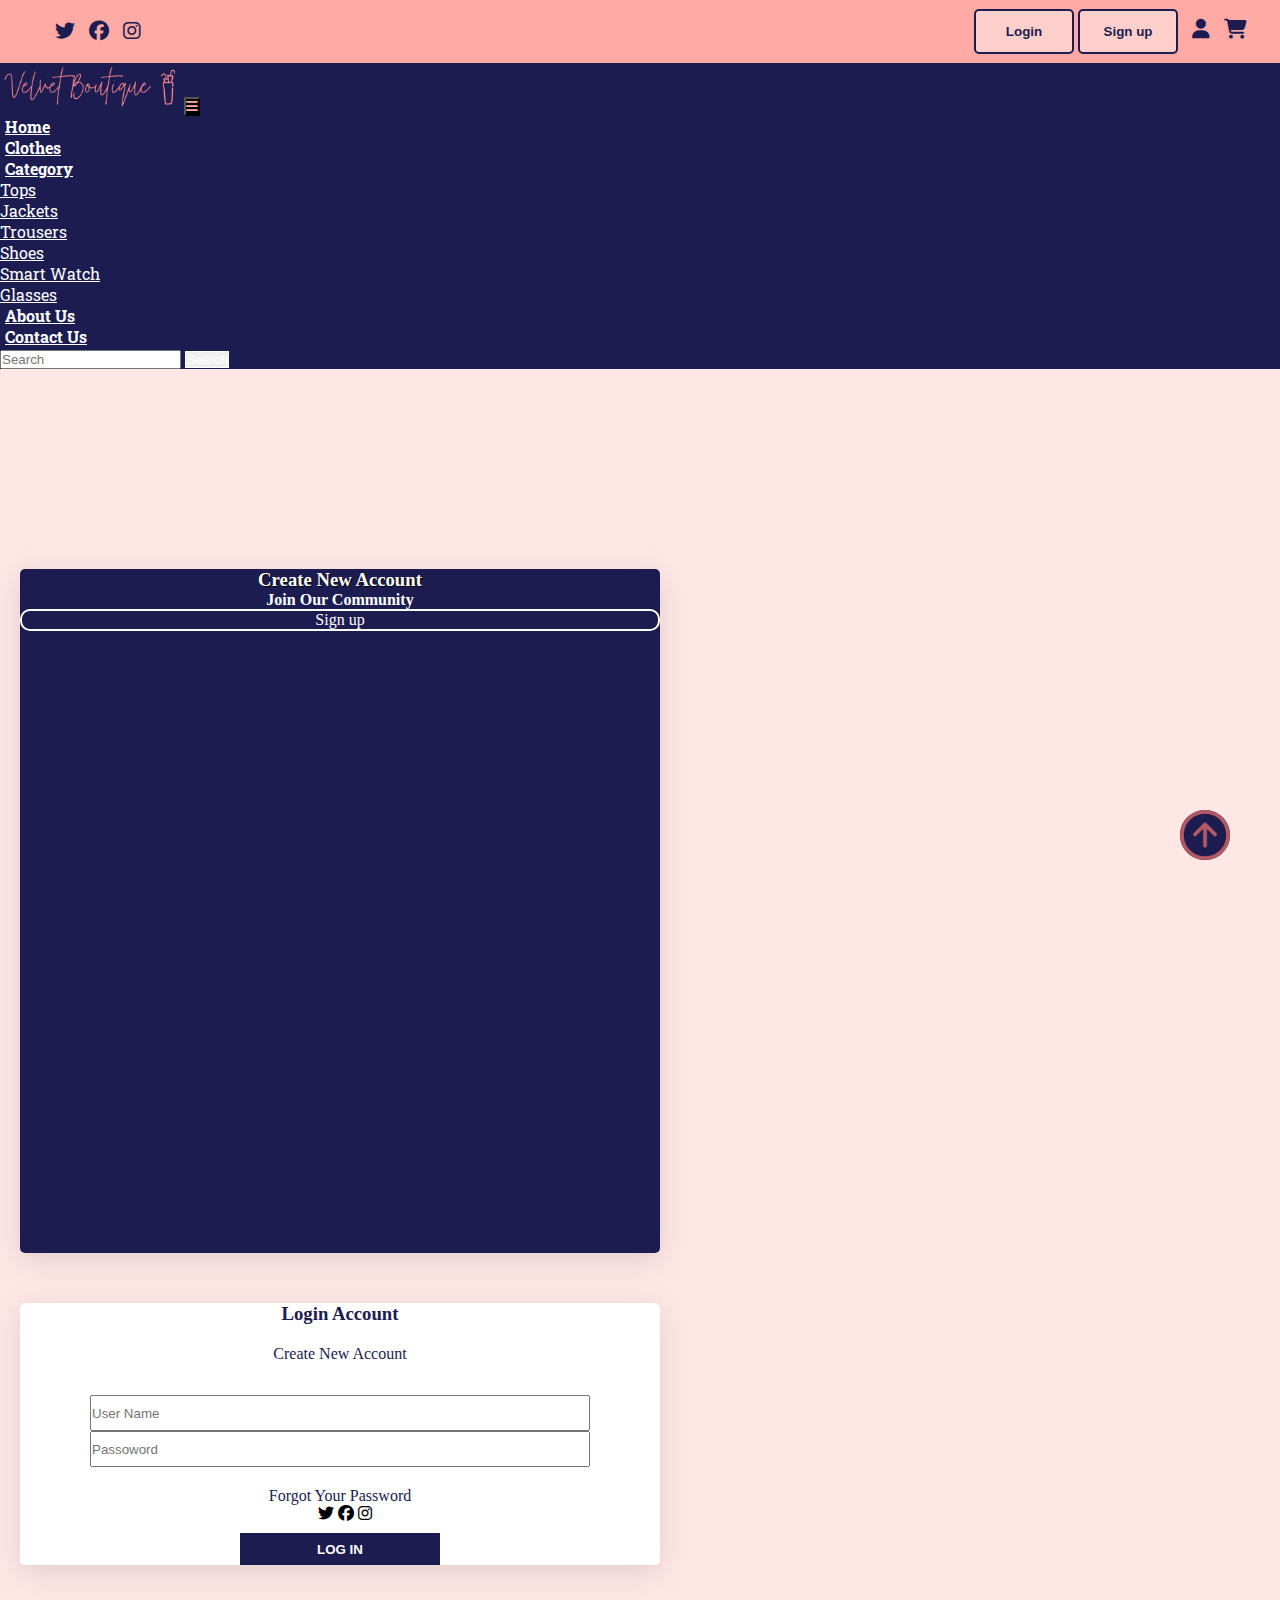
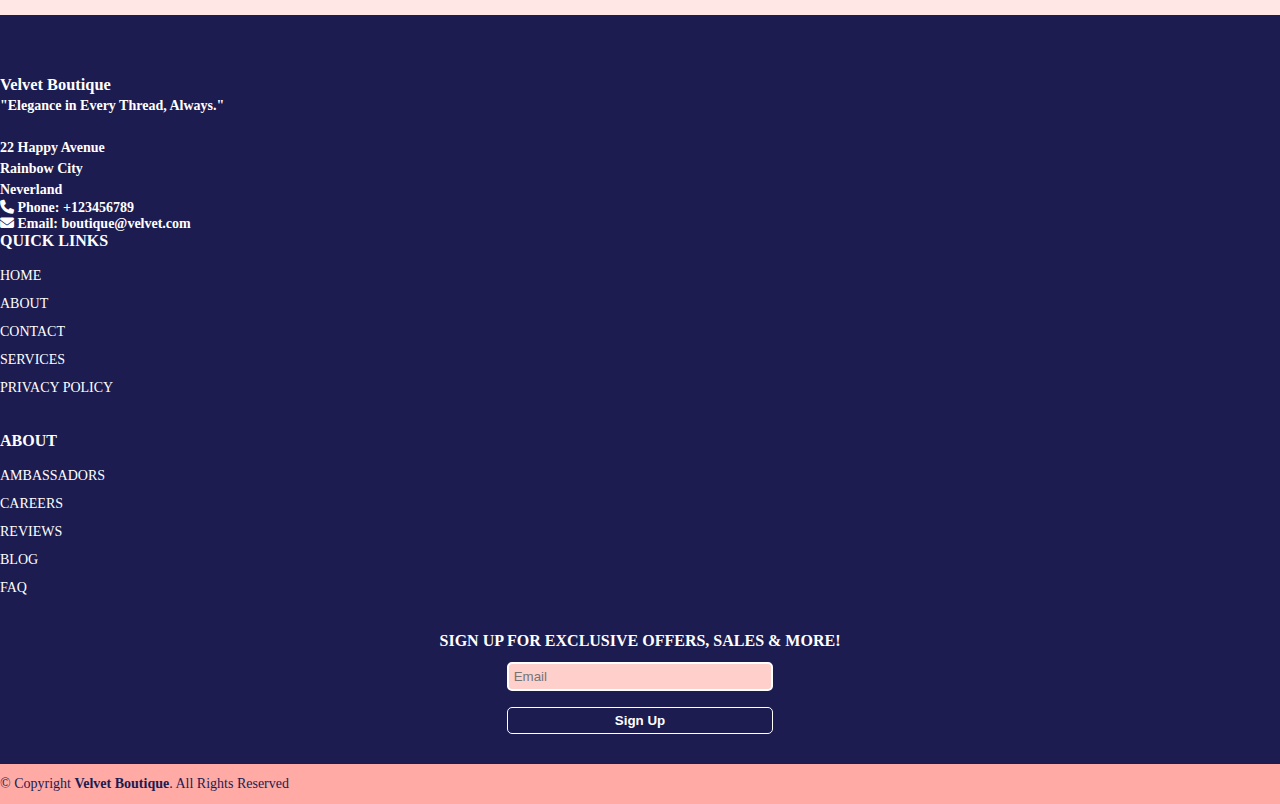
<file: login.html>
<!DOCTYPE html>
<html lang="en">
<head>
    <meta charset="UTF-8">
    <meta name="viewport" content="width=device-width, initial-scale=1.0">

    <title>Velvet Boutique</title>

    <link rel="shorcut icon" type="image" href="media/clothes/logo-umbrella.png">
    <link rel="stylesheet" href="style.css">
    <link rel="stylesheet" href="https://cdnjs.cloudflare.com/ajax/libs/font-awesome/6.4.2/css/all.min.css">


    <!--Bootstrap links-->
    <link href="https://cdn.jsdelivr.net/npm/bootstrap@5.3.2/dist/css/bootstrap.min.css" rel="stylesheet" integrity="sha384-T3c6CoIi6uLrA9TneNEoa7RxnatzjcDSCmG1MXxSR1GAsXEV/Dwwykc2MPK8M2HN" crossorigin="anonymous">
   
    <!--Bootstrap links-->

    <!--fonts-->
    <link rel="preconnect" href="https://fonts.googleapis.com">
    <link rel="preconnect" href="https://fonts.gstatic.com" crossorigin>
    <link href="https://fonts.googleapis.com/css2?family=Roboto+Mono:wght@500&family=Roboto+Slab&family=Roboto:wght@500&display=swap" rel="stylesheet">
    <!--fonts-->
</head>
<body style="background-color: #ffe7e6;">
    <!--top navbar-->
    <div class="top-navbar">
        <div class="top-icons">
            <i class="fa-brands fa-twitter"></i>
            <i class="fa-brands fa-facebook"></i>
            <i class="fa-brands fa-instagram"></i>
        </div>
        <div class="other-links">
            <button id="btn-login"><a href="login.html">Login</a></button>
            <button id="btn-signup"><a href="signup.html">Sign up</a></button>

            <i class="fa-solid fa-user"></i>
            <i class="fa-solid fa-cart-shopping"></i>
        </div>
    </div>
    <!--top navbar-->

    <div class="home-section">
        <!--navbar-->
        <nav class="navbar navbar-expand-lg" id="navbar">
            <div class="container-fluid">
              <a class="navbar-brand" href="#index.html"><img src="media/logo.png" alt="logo" width="180px"></a>
              <button class="navbar-toggler" type="button" data-bs-toggle="collapse" data-bs-target="#navbarSupportedContent" aria-controls="navbarSupportedContent" aria-expanded="false" aria-label="Toggle navigation" style="background-color: black;">
                <span><i class="fa-solid fa-bars" style="color: #ffaaa5;"></i></span>
              </button>
              <div class="collapse navbar-collapse" id="navbarSupportedContent">
                <ul class="navbar-nav me-auto mb-2 mb-lg-0">
                  <li class="nav-item">
                    <a class="nav-link active" aria-current="page" href="index.html">Home</a>
                  </li>
                  <li class="nav-item">
                    <a class="nav-link" href="clothes.html">Clothes</a>
                  </li>
                  <li class="nav-item dropdown">
                    <a class="nav-link dropdown-toggle" href="#" id="navbarDropdown" role="button" data-bs-toggle="dropdown" aria-expanded="false">
                      Category
                    </a>
                    <ul class="dropdown-menu" aria-labelledby="navbarDropdown" style="background-color: #1c1c50;">
                      <li><a class="dropdown-item" href="#" >Tops</a></li>
                      <li><a class="dropdown-item" href="#" >Jackets</a></li>
                      <li><a class="dropdown-item" href="#" >Trousers</a></li>
                      <li><a class="dropdown-item" href="#" >Shoes</a></li>
                      <li><a class="dropdown-item" href="#" >Smart Watch</a></li>
                      <li><a class="dropdown-item" href="#" >Glasses</a></li>
                    </ul>
                  </li>
                  <li class="nav-item">
                    <a class="nav-link" href="about.html">About Us</a>
                    </li>
                    <li class="nav-item">
                    <a class="nav-link" href="contact.html">Contact Us</a>
                    </li>
                </ul>
               
                <form class="d-flex">
                  <input class="form-control me-2" type="search" placeholder="Search" aria-label="Search">
                  <button id="search-btn" class="btn btn-outline-success" type="submit">Search</button>
                </form>
              </div>
            </div>
          </nav>
        <!--navbar-->

        <!-- login -->
        <div class="container login">
            <div class="row">
                <div class="col-md-4" id="side1">
                    <h3>Create New Account</h3>
                    <p>Join Our Community</p>
                    <div id="btn"><a href="signup.html">Sign up</a></div>
                </div>
                <div class="col-md-8" id="side2">
                    <h3>Login Account</h3>
                    <p>Create New Account</p>
                    <div class="inp">
                        <input type="text" placeholder="User Name" required>
                        <input type="text" placeholder="Passoword" required>
                    </div>
                    <p>Forgot Your Password</p>
                    <div class="icons">   
                        <i class="fa-brands fa-twitter"></i>
                        <i class="fa-brands fa-facebook"></i>
                        <i class="fa-brands fa-instagram"></i>
                    </div>
                    <div id="login">
                        <button>LOG IN</button>
                    </div>
                </div>
            </div>
           
                
            
        </div>
        <!-- login -->

     <!-- footer -->
     <footer id="footer" style="margin-top: 50px;">
      <div class="footer-top">
        <div class="container">
          <div class="row">
            <div class="col-lg-3 col-md-6 footer-content">
              <h3>Velvet Boutique</h3>
              <p>"Elegance in Every Thread, Always."</p>
              <p>
                <br>
                22 Happy Avenue <br>
                Rainbow City <br>
                Neverland <br>
              </p>
                <strong ><i class="fas fa-phone"></i> Phone: <strong>+123456789</strong></strong><br>
                <strong ><i class="fa-solid fa-envelope"></i> Email: <strong>boutique@velvet.com</strong></strong>
            </div>
            <div class="col-lg-3 co-md-6 footer-links ">
              <h4>Quick Links</h4>
              <ul >
                <li ><a href="index.html">Home</a></li>
                <li><a href="about.html">About</a></li>
                <li><a href="contact.html">Contact</a></li>
                <li><a href="#">Services</a></li>
                <li><a href="#">Privacy Policy</a></li>
              </ul>
            </div>
            <div class="col-lg-3 col-md-6 footer-links">
              <h4>About</h4>
              <ul>
                <li><a href="">Ambassadors</a></li>
                <li><a href="">Careers</a></li>
                <li><a href="">Reviews</a></li>
                <li><a href="">Blog</a></li>
                <li><a href="">FAQ</a></li>
              </ul>
            </div>
            <div class="col-lg-3 col-md-6 subscription">
              <h4 class="text-center">Sign up for Exclusive Offers, Sales & More!</h4>
              <input type="email" placeholder="Email"><br>
              <button id="footer-btn">Sign Up</button>
            </div>
          </div>
        </div>
      </div>
      
      <div class="container py-4 footer-bottom">
        <div class="col-12 copyright text-end " >
          &copy; Copyright <strong>Velvet Boutique</strong>. All Rights Reserved
        </div>
      </div>
  
    </footer>
    
    <a href="#" class="arrow"><i><img src="./media/clothes/arrow.png" alt="" width="50px"></i></a>
    
    <!-- footer -->


     <!-- Optional JavaScript -->
    <!-- jQuery first, then Popper.js, then Bootstrap JS -->
    <script src="https://code.jquery.com/jquery-3.2.1.slim.min.js" integrity="sha384-KJ3o2DKtIkvYIK3UENzmM7KCkRr/rE9/Qpg6aAZGJwFDMVNA/GpGFF93hXpG5KkN" crossorigin="anonymous"></script>
    <script src="https://cdn.jsdelivr.net/npm/@popperjs/core@2.11.8/dist/umd/popper.min.js" integrity="sha384-I7E8VVD/ismYTF4hNIPjVp/Zjvgyol6VFvRkX/vR+Vc4jQkC+hVqc2pM8ODewa9r" crossorigin="anonymous"></script>
    <script src="https://cdn.jsdelivr.net/npm/bootstrap@5.3.2/dist/js/bootstrap.min.js" integrity="sha384-BBtl+eGJRgqQAUMxJ7pMwbEyER4l1g+O15P+16Ep7Q9Q+zqX6gSbd85u4mG4QzX+" crossorigin="anonymous"></script>
    
</body>
</html>
</file>
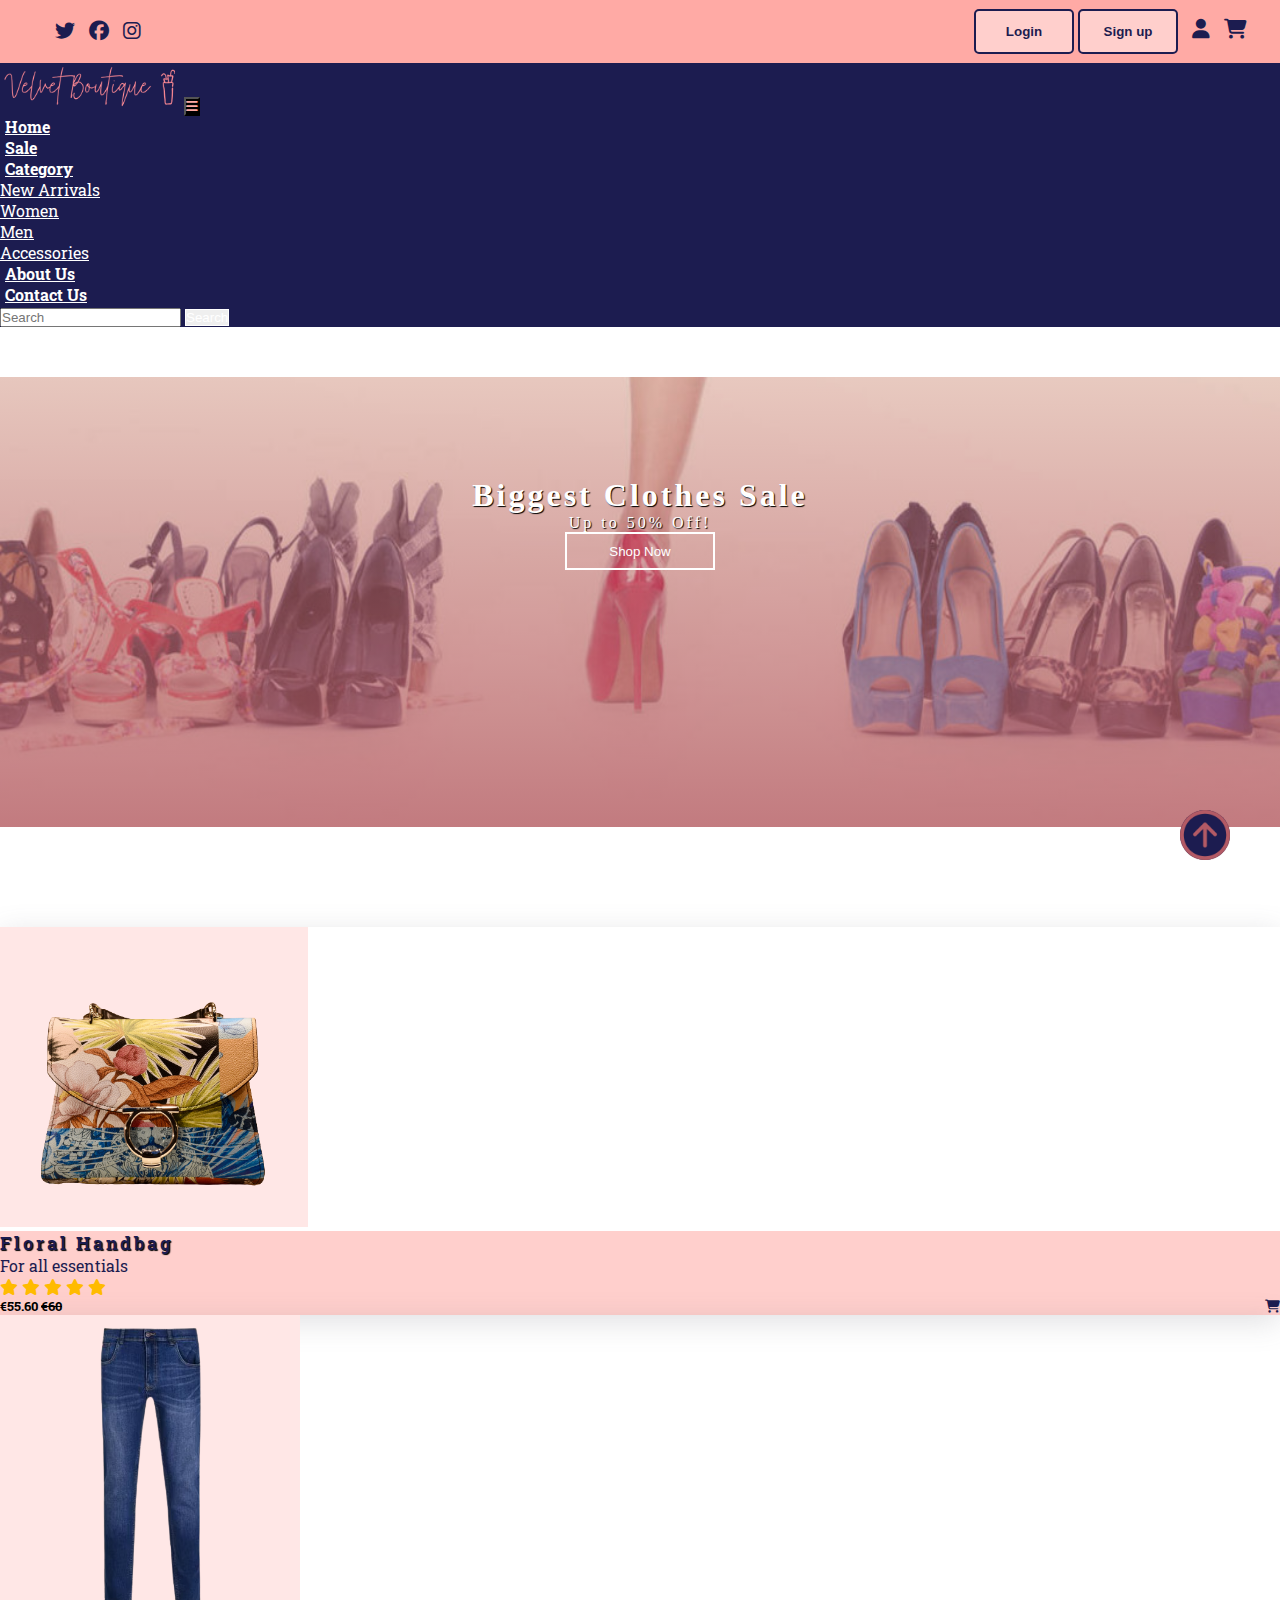
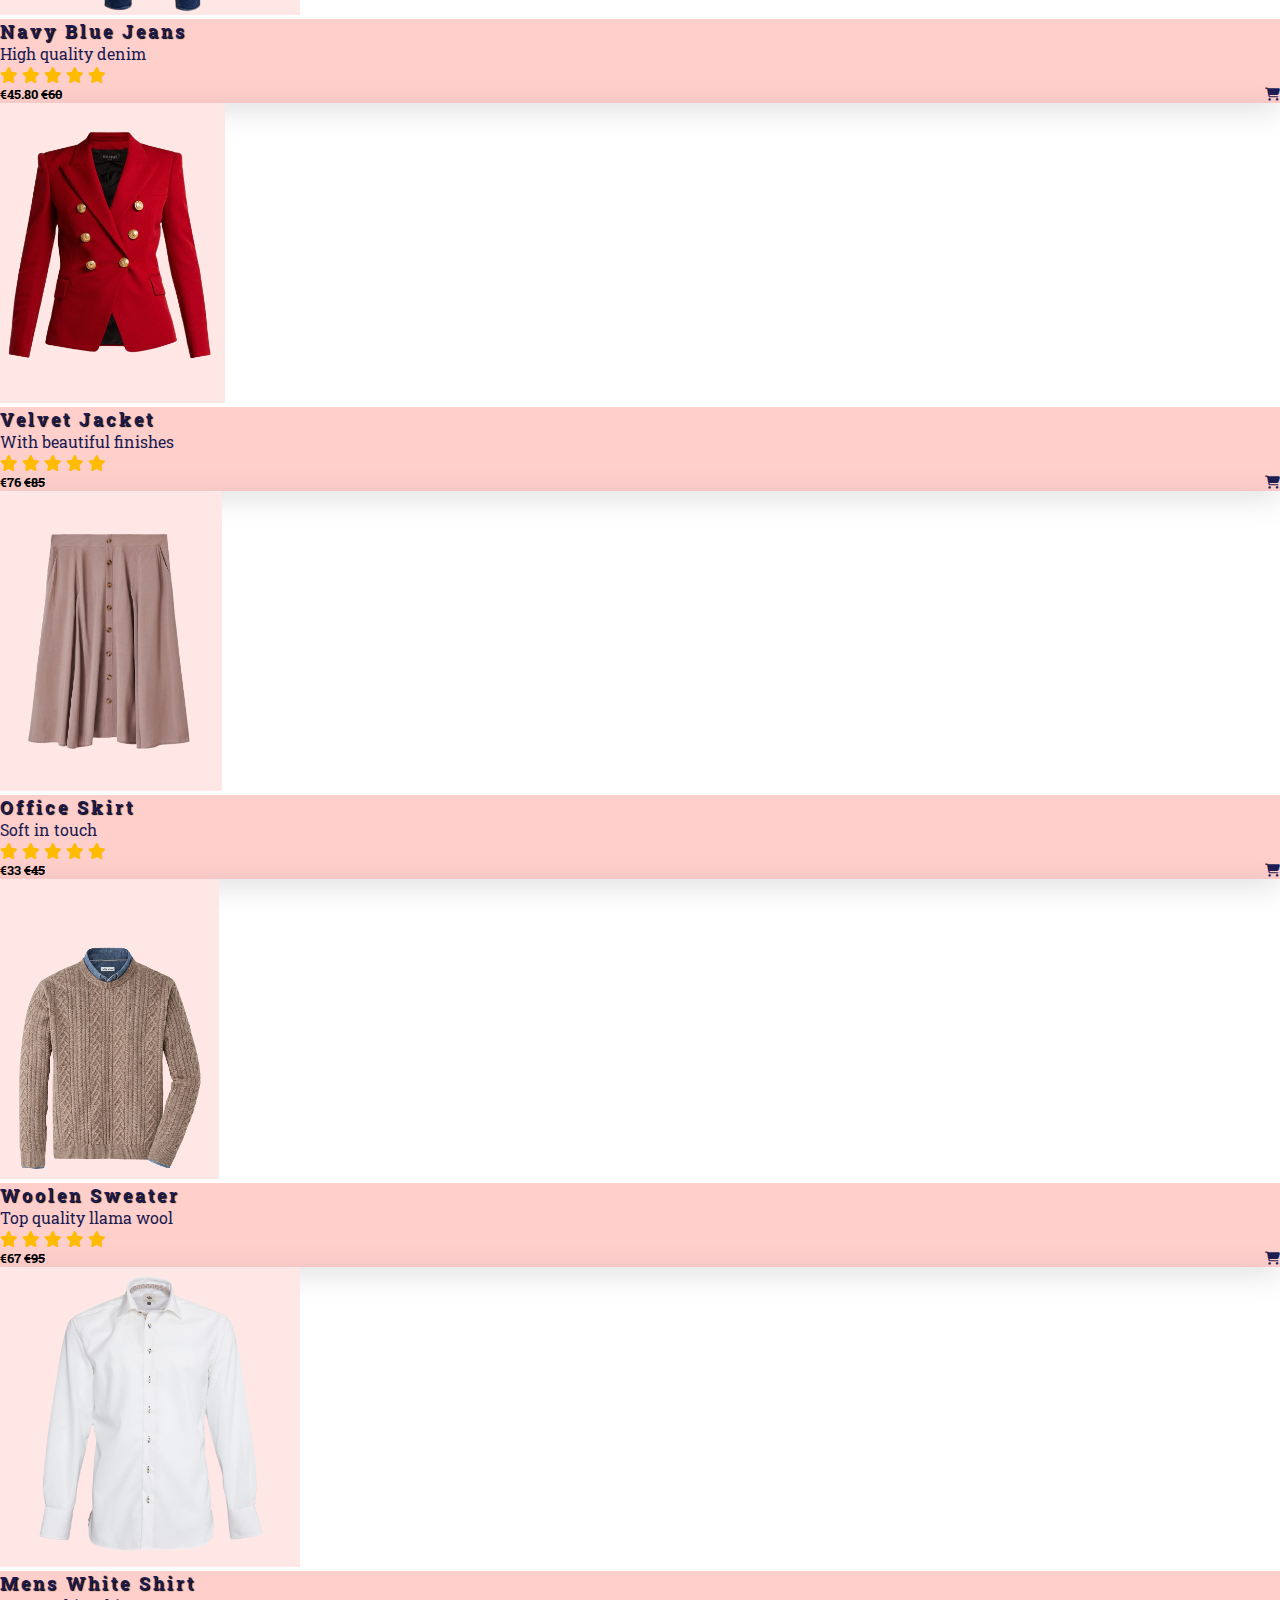
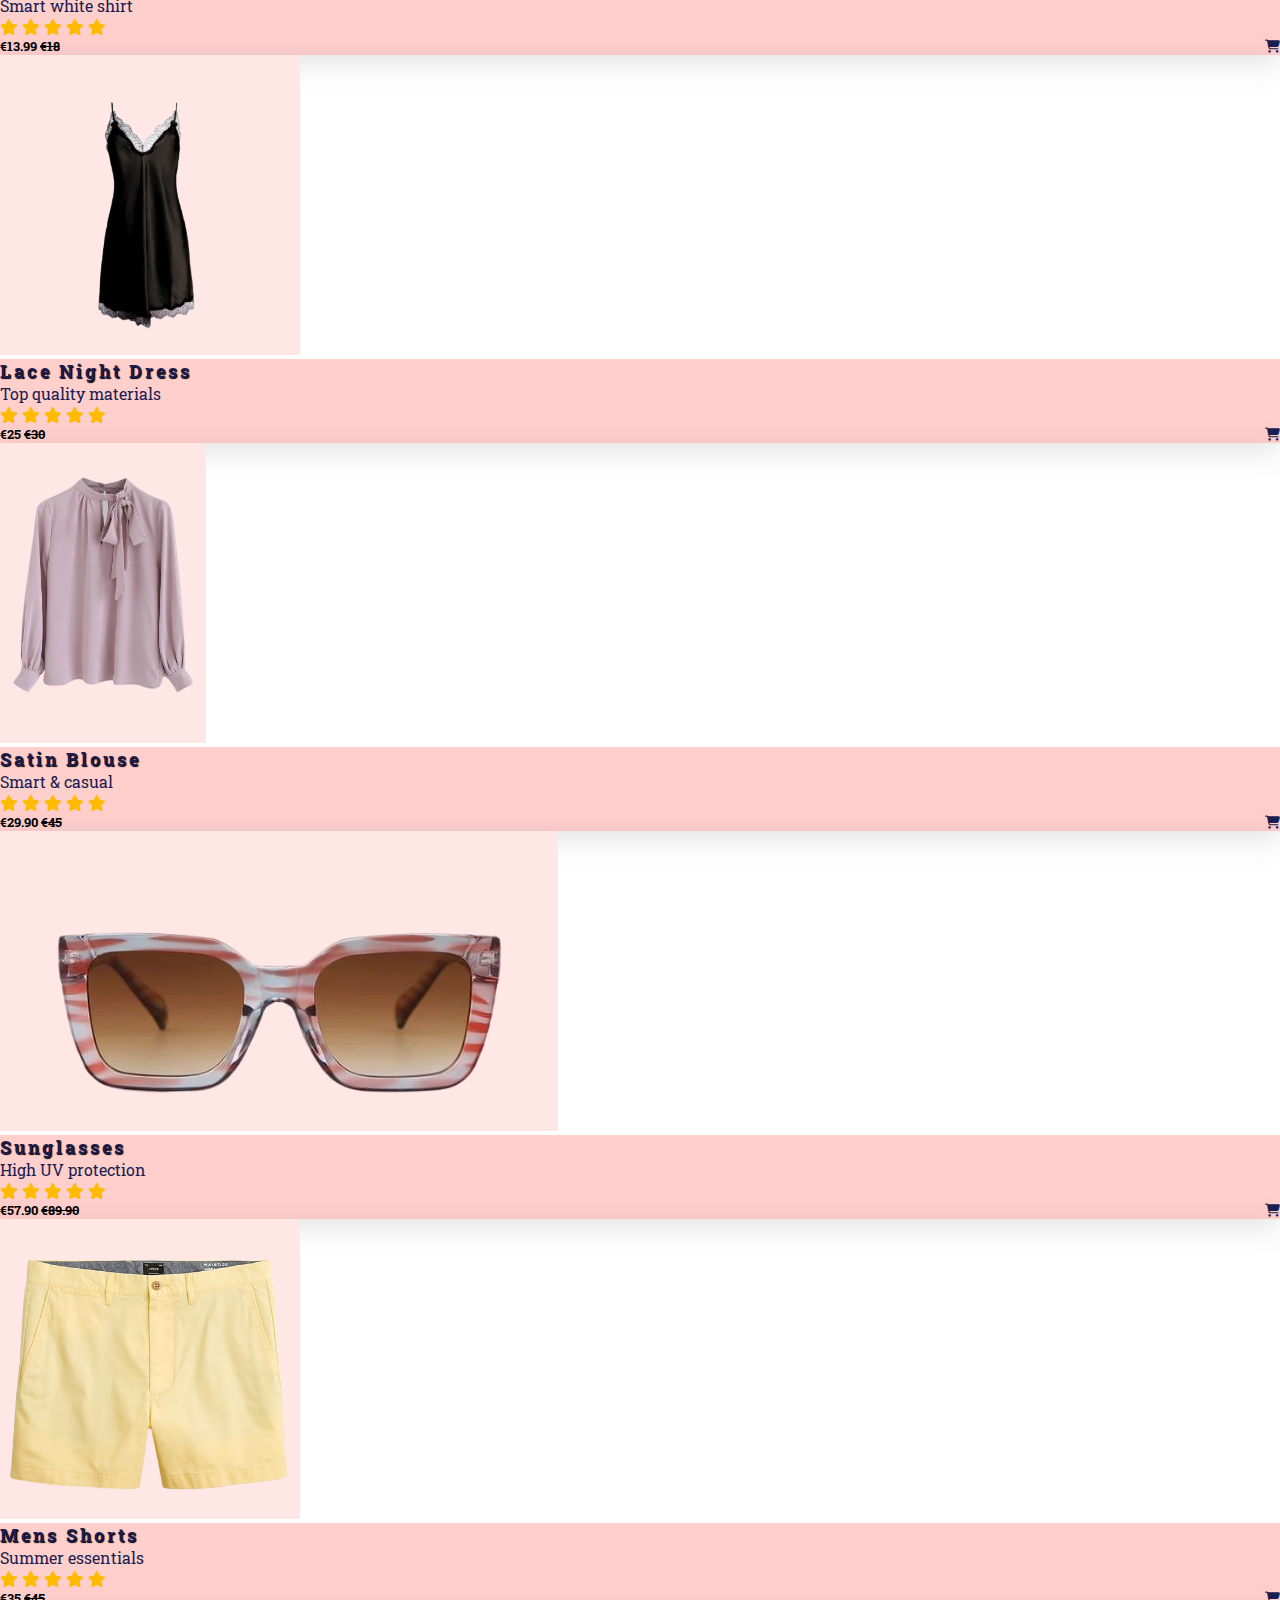
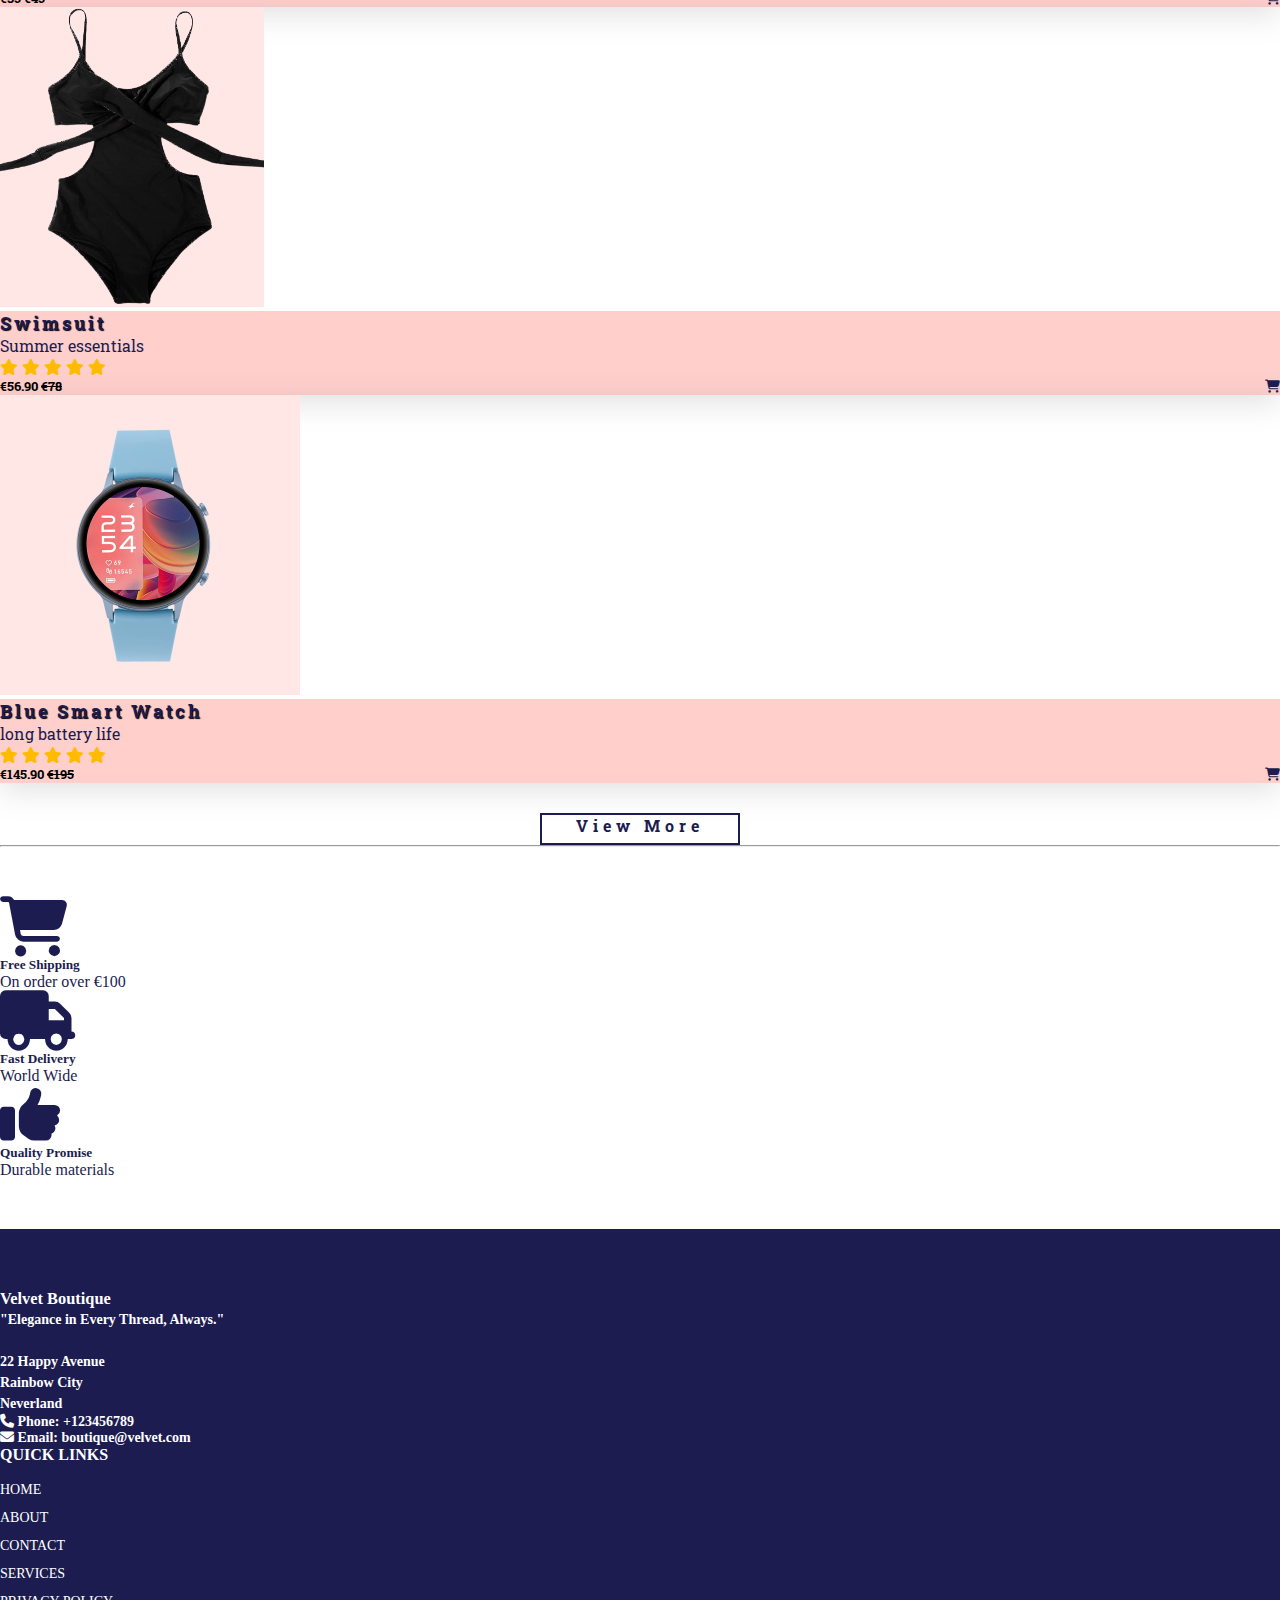
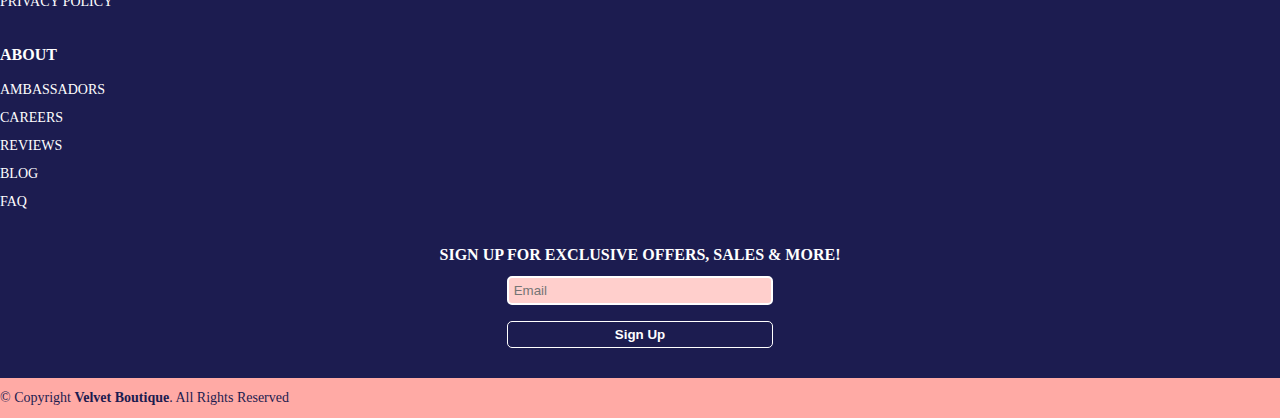
<file: sale.html>
<!DOCTYPE html>
<html lang="en">
<head>
    <meta charset="UTF-8">
    <meta name="viewport" content="width=device-width, initial-scale=1.0">

    <title>Velvet Boutique</title>

    <link rel="shorcut icon" type="image" href="media/clothes/logo-umbrella.png">
    <link rel="stylesheet" href="style.css">
    <link rel="stylesheet" href="https://cdnjs.cloudflare.com/ajax/libs/font-awesome/6.4.2/css/all.min.css">


    <!--Bootstrap links-->
    <link href="https://cdn.jsdelivr.net/npm/bootstrap@5.3.2/dist/css/bootstrap.min.css" rel="stylesheet" integrity="sha384-T3c6CoIi6uLrA9TneNEoa7RxnatzjcDSCmG1MXxSR1GAsXEV/Dwwykc2MPK8M2HN" crossorigin="anonymous">
   
    <!--Bootstrap links-->

    <!--fonts-->
    <link rel="preconnect" href="https://fonts.googleapis.com">
    <link rel="preconnect" href="https://fonts.gstatic.com" crossorigin>
    <link href="https://fonts.googleapis.com/css2?family=Roboto+Mono:wght@500&family=Roboto+Slab&family=Roboto:wght@500&display=swap" rel="stylesheet">
    <!--fonts-->
</head>
<body>
    <!--top navbar-->
    <div class="top-navbar">
        <div class="top-icons">
            <i class="fa-brands fa-twitter"></i>
            <i class="fa-brands fa-facebook"></i>
            <i class="fa-brands fa-instagram"></i>
        </div>
        <div class="other-links">
            <button id="btn-login"><a href="login.html">Login</a></button>
            <button id="btn-signup"><a href="signup.html">Sign up</a></button>

            <i class="fa-solid fa-user"></i>
            <i class="fa-solid fa-cart-shopping"></i>
        </div>
    </div>
    <!--top navbar-->

    <div class="home-section">
        <!--navbar-->
        <nav class="navbar navbar-expand-lg" id="navbar">
            <div class="container-fluid">
              <a class="navbar-brand" href="index.html"><img src="media/logo.png" alt="logo" width="180px"></a>
              <button class="navbar-toggler" type="button" data-bs-toggle="collapse" data-bs-target="#navbarSupportedContent" aria-controls="navbarSupportedContent" aria-expanded="false" aria-label="Toggle navigation" style="background-color: black;">
                <span><i class="fa-solid fa-bars" style="color: #ffaaa5;"></i></span>
              </button>
              <div class="collapse navbar-collapse" id="navbarSupportedContent">
                <ul class="navbar-nav me-auto mb-2 mb-lg-0">
                  <li class="nav-item">
                    <a class="nav-link active" aria-current="page" href="index.html">Home</a>
                  </li>
                  <li class="nav-item">
                    <a class="nav-link" href="sale.html">Sale</a>
                  </li>
                  <li class="nav-item dropdown">
                    <a class="nav-link dropdown-toggle" href="#" id="navbarDropdown" role="button" data-bs-toggle="dropdown" aria-expanded="false">
                      Category
                    </a>
                    <ul class="dropdown-menu" aria-labelledby="navbarDropdown" style="background-color: #1c1c50;">
                      <li><a class="dropdown-item" href="#" >New Arrivals</a></li>
                      <li><a class="dropdown-item" href="#" >Women</a></li>
                      <li><a class="dropdown-item" href="#" >Men</a></li>
                      <li><a class="dropdown-item" href="#" >Accessories</a></li>
                    </ul>
                  </li>
                  <li class="nav-item">
                    <a class="nav-link" href="about.html">About Us</a>
                    </li>
                    <li class="nav-item">
                    <a class="nav-link" href="contact.html">Contact Us</a>
                    </li>
                </ul>
               
                <form class="d-flex">
                  <input class="form-control me-2" type="search" placeholder="Search" aria-label="Search">
                  <button id="search-btn" class="btn btn-outline-success" type="submit">Search</button>
                </form>
              </div>
            </div>
          </nav>
        <!--navbar-->


    <!--banner-->
    <div class="banner2">
      <div class="content2">
        <h1>Biggest Clothes Sale</h1>
        <p>Up to 50% Off!</p>
        <div id="bannerbtn2">
          <form action="#product-cards" method="GET">
            <button>Shop Now</button>
          </form>
        </div>
      </div>
    </div>
    <!--banner-->

        <!-- product cards -->
        <div  id="product-cards" class="container">
            <div class="row" style="margin-top:30px;">
            <div class="col-md-3 py-3 py-md-0">
              <div class="card">
                <img src="./media/clothes/p1.png" alt=""/>
                <div class="card-body">
                  <h3>Floral Handbag</h3>
                  <p>For all essentials</p>
                  <div class="star">
                    <i class="fas fa-star checked"></i>
                    <i class="fas fa-star checked"></i>
                    <i class="fas fa-star checked"></i>
                    <i class="fas fa-star checked"></i>
                    <i class="fas fa-star checked"></i>
                  </div>
                  <h5>€55.60 <strike>€60</strike><span><i class="fa-solid fa-cart-shopping"></i></span></h5>
                </div>
              </div>
            </div>
    
            <div class="col-md-3 py-3 py-md-0">
              <div class="card">
                <img src="./media/clothes/p2.png" alt=""/>
                <div class="card-body">
                  <h3>Navy Blue Jeans</h3>
                  <p>High quality denim</p>
                  <div class="star">
                    <i class="fas fa-star checked"></i>
                    <i class="fas fa-star checked"></i>
                    <i class="fas fa-star checked"></i>
                    <i class="fas fa-star checked"></i>
                    <i class="fas fa-star checked"></i>
                  </div>
                  <h5>€45.80 <strike>€60</strike><span><i class="fa-solid fa-cart-shopping"></i></span></h5>
                </div>
              </div>
            </div>
    
            <div class="col-md-3 py-3 py-md-0">
              <div class="card">
                <img src="./media/clothes/p3.png" alt=""/>
                <div class="card-body">
                  <h3>Velvet Jacket</h3>
                  <p>With beautiful finishes</p>
                  <div class="star">
                    <i class="fas fa-star checked"></i>
                    <i class="fas fa-star checked"></i>
                    <i class="fas fa-star checked"></i>
                    <i class="fas fa-star checked"></i>
                    <i class="fas fa-star checked"></i>
                  </div>
                  <h5>€76 <strike>€85</strike><span><i class="fa-solid fa-cart-shopping"></i></span></h5>
                </div>
              </div>
            </div>
    
            <div class="col-md-3 py-3 py-md-0">
              <div class="card">
                <img src="./media/clothes/p4.png" alt=""/>
                <div class="card-body">
                  <h3>Office Skirt</h3>
                  <p>Soft in touch</p>
                  <div class="star">
                    <i class="fas fa-star checked"></i>
                    <i class="fas fa-star checked"></i>
                    <i class="fas fa-star checked"></i>
                    <i class="fas fa-star checked"></i>
                    <i class="fas fa-star checked"></i>
                  </div>
                  <h5>€33 <strike>€45</strike><span><i class="fa-solid fa-cart-shopping"></i></span></h5>
                </div>
              </div>
            </div>
    
            <div class="col-md-3 py-3 py-md-0">
              <div class="card">
                <img src="./media/clothes/p5.png" alt=""/>
                <div class="card-body">
                  <h3>Woolen Sweater</h3>
                  <p>Top quality llama wool</p>
                  <div class="star">
                    <i class="fas fa-star checked"></i>
                    <i class="fas fa-star checked"></i>
                    <i class="fas fa-star checked"></i>
                    <i class="fas fa-star checked"></i>
                    <i class="fas fa-star checked"></i>
                  </div>
                  <h5>€67 <strike>€95</strike><span><i class="fa-solid fa-cart-shopping"></i></span></h5>
                </div>
              </div>
            </div>
    
            <div class="col-md-3 py-3 py-md-0">
              <div class="card">
                <img src="./media/clothes/p6.png" alt=""/>
                <div class="card-body">
                  <h3>Mens White Shirt</h3>
                  <p>Smart white shirt</p>
                  <div class="star">
                    <i class="fas fa-star checked"></i>
                    <i class="fas fa-star checked"></i>
                    <i class="fas fa-star checked"></i>
                    <i class="fas fa-star checked"></i>
                    <i class="fas fa-star checked"></i>
                  </div>
                  <h5>€13.99 <strike>€18</strike><span><i class="fa-solid fa-cart-shopping"></i></span></h5>
                </div>
              </div>
            </div>
    
            <div class="col-md-3 py-3 py-md-0">
              <div class="card">
                <img src="./media/clothes/p7.png" alt=""/>
                <div class="card-body">
                  <h3>Lace Night Dress</h3>
                  <p>Top quality materials</p>
                  <div class="star">
                    <i class="fas fa-star checked"></i>
                    <i class="fas fa-star checked"></i>
                    <i class="fas fa-star checked"></i>
                    <i class="fas fa-star checked"></i>
                    <i class="fas fa-star checked"></i>
                  </div>
                  <h5>€25 <strike>€30</strike><span><i class="fa-solid fa-cart-shopping"></i></span></h5>
                </div>
              </div>
            </div>
    
            <div class="col-md-3 py-3 py-md-0">
              <div class="card">
                <img src="./media/clothes/p8.png" alt=""/>
                <div class="card-body">
                  <h3>Satin Blouse</h3>
                  <p>Smart & casual</p>
                  <div class="star">
                    <i class="fas fa-star checked"></i>
                    <i class="fas fa-star checked"></i>
                    <i class="fas fa-star checked"></i>
                    <i class="fas fa-star checked"></i>
                    <i class="fas fa-star checked"></i>
                  </div>
                  <h5>€29.90 <strike>€45</strike><span><i class="fa-solid fa-cart-shopping"></i></span></h5>
                </div>
              </div>
            </div>

            <div class="col-md-3 py-3 py-md-0">
                <div class="card">
                  <img src="./media/clothes/p9.png" alt=""/>
                  <div class="card-body">
                    <h3>Sunglasses</h3>
                    <p>High UV protection</p>
                    <div class="star">
                      <i class="fas fa-star checked"></i>
                      <i class="fas fa-star checked"></i>
                      <i class="fas fa-star checked"></i>
                      <i class="fas fa-star checked"></i>
                      <i class="fas fa-star checked"></i>
                    </div>
                    <h5>€57.90 <strike>€89.90</strike><span><i class="fa-solid fa-cart-shopping"></i></span></h5>
                  </div>
                </div>
              </div>

              <div class="col-md-3 py-3 py-md-0">
                <div class="card">
                  <img src="./media/clothes/p10.png" alt=""/>
                  <div class="card-body">
                    <h3>Mens Shorts</h3>
                    <p>Summer essentials</p>
                    <div class="star">
                      <i class="fas fa-star checked"></i>
                      <i class="fas fa-star checked"></i>
                      <i class="fas fa-star checked"></i>
                      <i class="fas fa-star checked"></i>
                      <i class="fas fa-star checked"></i>
                    </div>
                    <h5>€35 <strike>€45</strike><span><i class="fa-solid fa-cart-shopping"></i></span></h5>
                  </div>
                </div>
              </div>

              <div class="col-md-3 py-3 py-md-0">
                <div class="card">
                  <img src="./media/clothes/p11.png" alt=""/>
                  <div class="card-body">
                    <h3>Swimsuit</h3>
                    <p>Summer essentials</p>
                    <div class="star">
                      <i class="fas fa-star checked"></i>
                      <i class="fas fa-star checked"></i>
                      <i class="fas fa-star checked"></i>
                      <i class="fas fa-star checked"></i>
                      <i class="fas fa-star checked"></i>
                    </div>
                    <h5>€56.90 <strike>€78</strike><span><i class="fa-solid fa-cart-shopping"></i></span></h5>
                  </div>
                </div>
              </div>

              <div class="col-md-3 py-3 py-md-0">
                <div class="card">
                  <img src="./media/clothes/p12.png" alt=""/>
                  <div class="card-body">
                    <h3>Blue Smart Watch</h3>
                    <p>long battery life</p>
                    <div class="star">
                      <i class="fas fa-star checked"></i>
                      <i class="fas fa-star checked"></i>
                      <i class="fas fa-star checked"></i>
                      <i class="fas fa-star checked"></i>
                      <i class="fas fa-star checked"></i>
                    </div>
                    <h5>€145.90 <strike>€195</strike><span><i class="fa-solid fa-cart-shopping"></i></span></h5>
                  </div>
                </div>
              </div>
    
    
            </div>
            <a href="clothes.html" id="viewmorebtn">View More</a>
            <hr style="color:#b35a65">
          </div>   
         <!-- product cards -->

<!-- offer -->
      
      <div id="offer" class="container">
        <div class="row">
          <div class="col-md-4 py-3 py-md-0">
            <i class="fa-solid fa-cart-shopping"></i>
            <h5>Free Shipping</h5>
            <p>On order over €100</p>
          </div>
          <div class="col-md-4 py-3 py-md-0">
            <i class="fa-solid fa-truck"></i>
            <h5>Fast Delivery</h5>
            <p>World Wide</p>
          </div>
          <div class="col-md-4 py-3 py-md-0">
            <i class="fa-solid fa-thumbs-up"></i>
            <h5>Quality Promise</h5>
            <p>Durable materials</p>
          </div>
        </div>
      </div>

<!-- offer -->

    <!-- footer -->
    <footer id="footer" style="margin-top: 50px;">
      <div class="footer-top">
        <div class="container">
          <div class="row">
            <div class="col-lg-3 col-md-6 footer-content">
              <h3>Velvet Boutique</h3>
              <p>"Elegance in Every Thread, Always."</p>
              <p>
                <br>
                22 Happy Avenue <br>
                Rainbow City <br>
                Neverland <br>
              </p>
                <strong ><i class="fas fa-phone"></i> Phone: <strong>+123456789</strong></strong><br>
                <strong ><i class="fa-solid fa-envelope"></i> Email: <strong>boutique@velvet.com</strong></strong>
            </div>
            <div class="col-lg-3 co-md-6 footer-links ">
              <h4>Quick Links</h4>
              <ul >
                <li ><a href="index.html">Home</a></li>
                <li><a href="about.html">About</a></li>
                <li><a href="contact.html">Contact</a></li>
                <li><a href="#">Services</a></li>
                <li><a href="#">Privacy Policy</a></li>
              </ul>
            </div>
            <div class="col-lg-3 col-md-6 footer-links">
              <h4>About</h4>
              <ul>
                <li><a href="">Ambassadors</a></li>
                <li><a href="">Careers</a></li>
                <li><a href="">Reviews</a></li>
                <li><a href="">Blog</a></li>
                <li><a href="">FAQ</a></li>
              </ul>
            </div>
            <div class="col-lg-3 col-md-6 subscription">
              <h4 class="text-center">Sign up for Exclusive Offers, Sales & More!</h4>
              <input type="email" placeholder="Email"><br>
              <button id="footer-btn">Sign Up</button>
            </div>
          </div>
        </div>
      </div>
      
      <div class="container py-4 footer-bottom">
        <div class="col-12 copyright text-end " >
          &copy; Copyright <strong>Velvet Boutique</strong>. All Rights Reserved
        </div>
      </div>
  
    </footer>
    
    <a href="#" class="arrow"><i><img src="./media/clothes/arrow.png" alt="" width="50px"></i></a>
    
    <!-- footer -->


     <!-- Optional JavaScript -->
    <!-- jQuery first, then Popper.js, then Bootstrap JS -->
    <script src="https://code.jquery.com/jquery-3.2.1.slim.min.js" integrity="sha384-KJ3o2DKtIkvYIK3UENzmM7KCkRr/rE9/Qpg6aAZGJwFDMVNA/GpGFF93hXpG5KkN" crossorigin="anonymous"></script>
    <script src="https://cdn.jsdelivr.net/npm/@popperjs/core@2.11.8/dist/umd/popper.min.js" integrity="sha384-I7E8VVD/ismYTF4hNIPjVp/Zjvgyol6VFvRkX/vR+Vc4jQkC+hVqc2pM8ODewa9r" crossorigin="anonymous"></script>
    <script src="https://cdn.jsdelivr.net/npm/bootstrap@5.3.2/dist/js/bootstrap.min.js" integrity="sha384-BBtl+eGJRgqQAUMxJ7pMwbEyER4l1g+O15P+16Ep7Q9Q+zqX6gSbd85u4mG4QzX+" crossorigin="anonymous"></script>
    
</body>
</html>
</file>
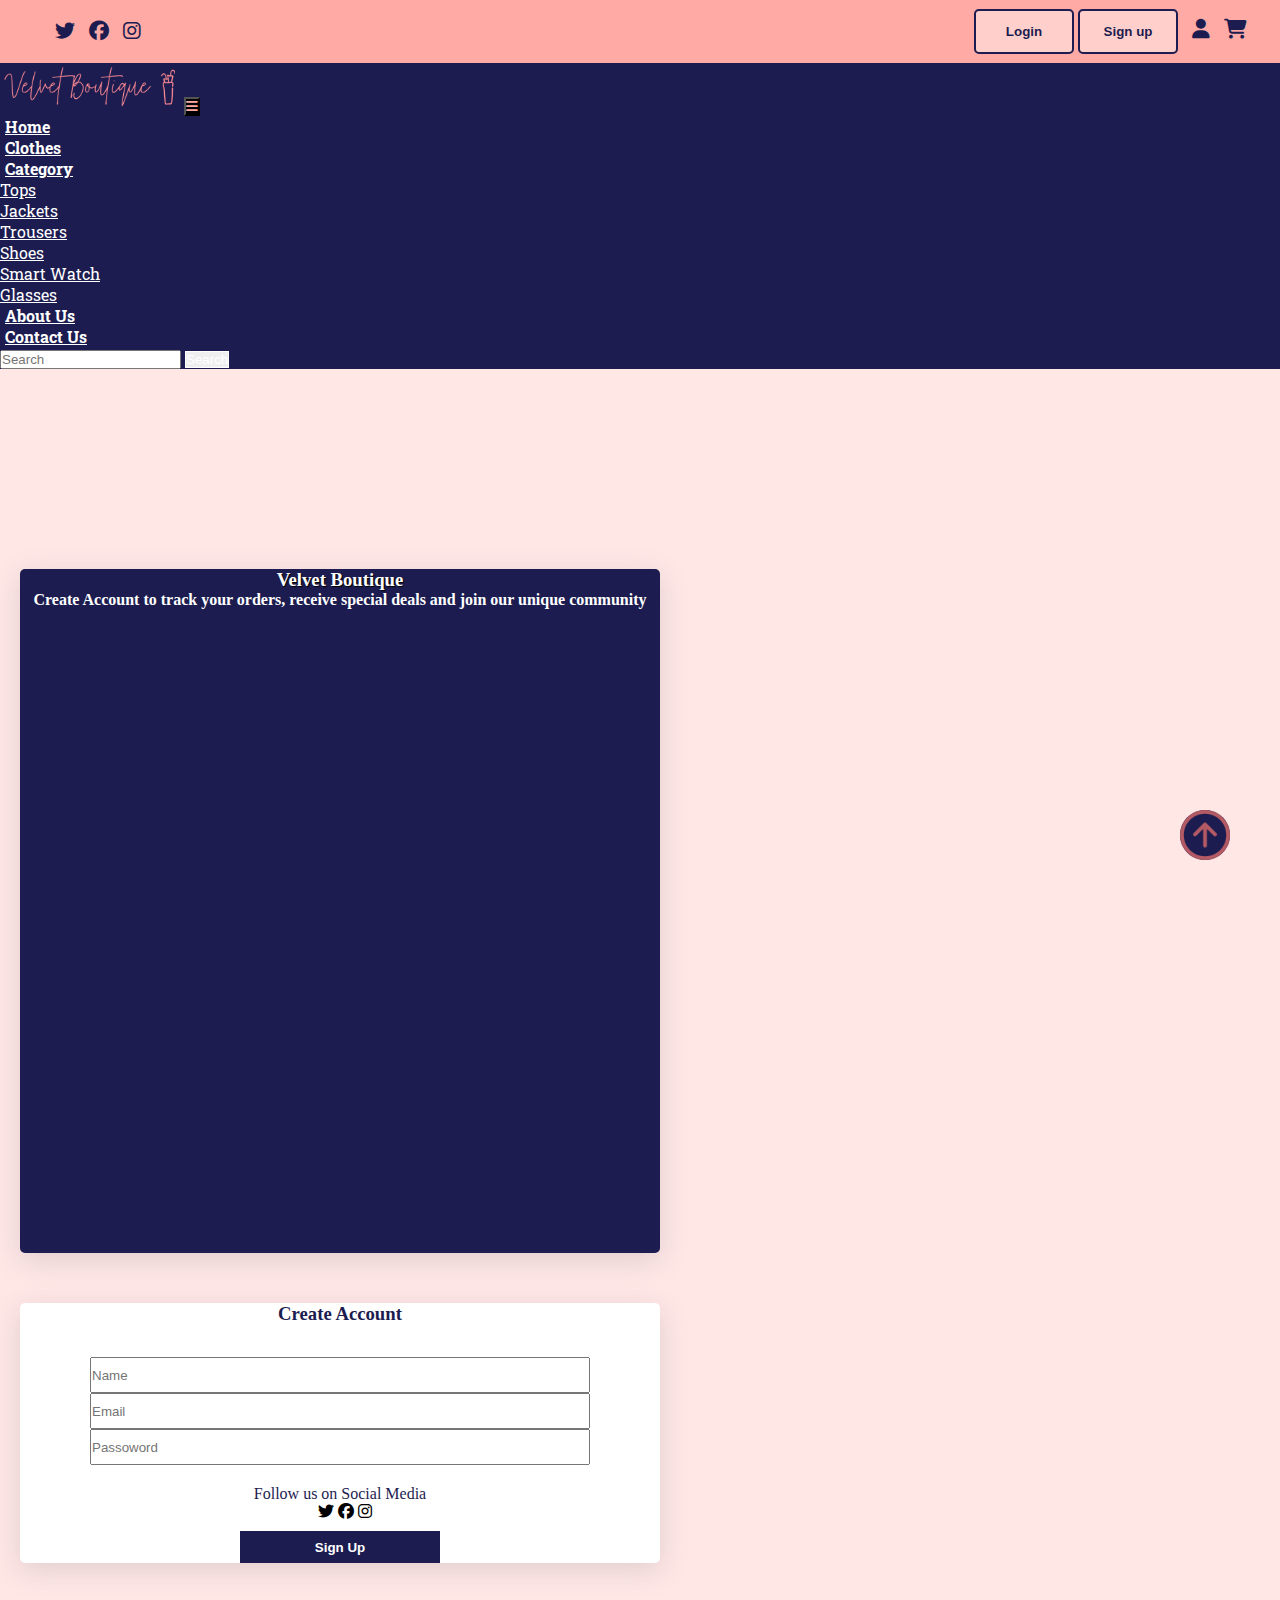
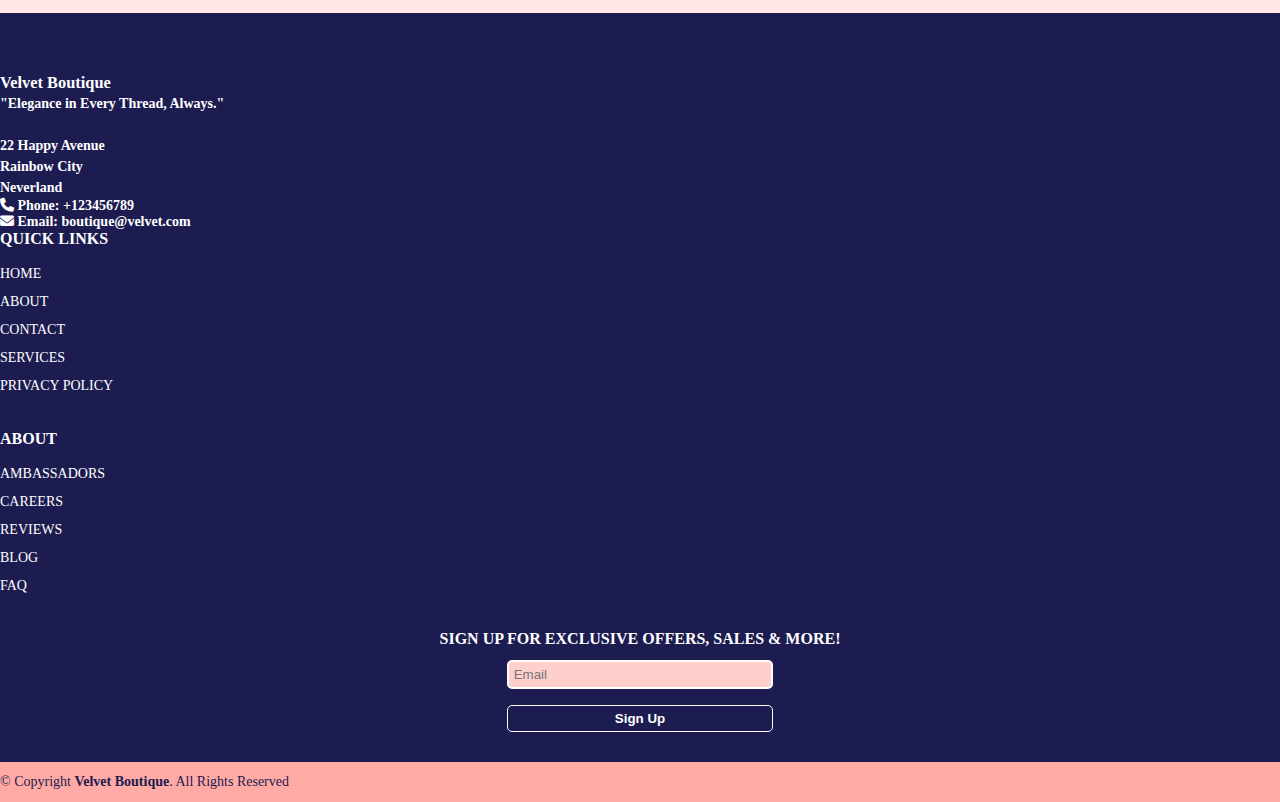
<file: signup.html>
<!DOCTYPE html>
<html lang="en">
<head>
    <meta charset="UTF-8">
    <meta name="viewport" content="width=device-width, initial-scale=1.0">

    <title>Velvet Boutique</title>

    <link rel="shorcut icon" type="image" href="media/clothes/logo-umbrella.png">
    <link rel="stylesheet" href="style.css">
    <link rel="stylesheet" href="https://cdnjs.cloudflare.com/ajax/libs/font-awesome/6.4.2/css/all.min.css">


    <!--Bootstrap links-->
    <link href="https://cdn.jsdelivr.net/npm/bootstrap@5.3.2/dist/css/bootstrap.min.css" rel="stylesheet" integrity="sha384-T3c6CoIi6uLrA9TneNEoa7RxnatzjcDSCmG1MXxSR1GAsXEV/Dwwykc2MPK8M2HN" crossorigin="anonymous">
   
    <!--Bootstrap links-->

    <!--fonts-->
    <link rel="preconnect" href="https://fonts.googleapis.com">
    <link rel="preconnect" href="https://fonts.gstatic.com" crossorigin>
    <link href="https://fonts.googleapis.com/css2?family=Roboto+Mono:wght@500&family=Roboto+Slab&family=Roboto:wght@500&display=swap" rel="stylesheet">
    <!--fonts-->
</head>
<body style="background-color: #ffe7e6;">
    <!--top navbar-->
    <div class="top-navbar">
        <div class="top-icons">
            <i class="fa-brands fa-twitter"></i>
            <i class="fa-brands fa-facebook"></i>
            <i class="fa-brands fa-instagram"></i>
        </div>
        <div class="other-links">
            <button id="btn-login"><a href="login.html">Login</a></button>
            <button id="btn-signup"><a href="signup.html">Sign up</a></button>

            <i class="fa-solid fa-user"></i>
            <i class="fa-solid fa-cart-shopping"></i>
        </div>
    </div>
    <!--top navbar-->

    <div class="home-section">
        <!--navbar-->
        <nav class="navbar navbar-expand-lg" id="navbar">
            <div class="container-fluid">
              <a class="navbar-brand" href="index.html"><img src="media/logo.png" alt="logo" width="180px"></a>
              <button class="navbar-toggler" type="button" data-bs-toggle="collapse" data-bs-target="#navbarSupportedContent" aria-controls="navbarSupportedContent" aria-expanded="false" aria-label="Toggle navigation" style="background-color: black;">
                <span><i class="fa-solid fa-bars" style="color: #ffaaa5;"></i></span>
              </button>
              <div class="collapse navbar-collapse" id="navbarSupportedContent">
                <ul class="navbar-nav me-auto mb-2 mb-lg-0">
                  <li class="nav-item">
                    <a class="nav-link active" aria-current="page" href="index.html">Home</a>
                  </li>
                  <li class="nav-item">
                    <a class="nav-link" href="clothes.html">Clothes</a>
                  </li>
                  <li class="nav-item dropdown">
                    <a class="nav-link dropdown-toggle" href="#" id="navbarDropdown" role="button" data-bs-toggle="dropdown" aria-expanded="false">
                      Category
                    </a>
                    <ul class="dropdown-menu" aria-labelledby="navbarDropdown" style="background-color: #1c1c50;">
                      <li><a class="dropdown-item" href="#" >Tops</a></li>
                      <li><a class="dropdown-item" href="#" >Jackets</a></li>
                      <li><a class="dropdown-item" href="#" >Trousers</a></li>
                      <li><a class="dropdown-item" href="#" >Shoes</a></li>
                      <li><a class="dropdown-item" href="#" >Smart Watch</a></li>
                      <li><a class="dropdown-item" href="#" >Glasses</a></li>
                    </ul>
                  </li>
                  <li class="nav-item">
                    <a class="nav-link" href="about.html">About Us</a>
                    </li>
                    <li class="nav-item">
                    <a class="nav-link" href="contact.html">Contact Us</a>
                    </li>
                </ul>
               
                <form class="d-flex">
                  <input class="form-control me-2" type="search" placeholder="Search" aria-label="Search">
                  <button id="search-btn" class="btn btn-outline-success" type="submit">Search</button>
                </form>
              </div>
            </div>
          </nav>
        <!--navbar-->

        <!-- login -->
        <div class="container login">
            <div class="row">
                <div class="col-md-4" id="side1">
                    <h3>Velvet Boutique</h3>
                    <p>Create Account to track your orders, receive special deals and join our unique community</p>
                </div>
                <div class="col-md-8" id="side2">
                    <h3>Create Account</h3>
                    <div class="inp">
                        <input type="text" placeholder="Name" required>
                        <input type="email" placeholder="Email" required>
                        <input type="text" placeholder="Passoword" required>
                    </div>
                    <p>Follow us on Social Media</p>
                    <div class="icons">   
                        <i class="fa-brands fa-twitter"></i>
                        <i class="fa-brands fa-facebook"></i>
                        <i class="fa-brands fa-instagram"></i>
                    </div>
                    <div id="login">
                        <button>Sign Up</button>
                    </div>
                </div>
            </div>
           
                
            
        </div>
        <!-- login -->

    <!-- footer -->
    <footer id="footer" style="margin-top: 50px;">
      <div class="footer-top">
        <div class="container">
          <div class="row">
            <div class="col-lg-3 col-md-6 footer-content">
              <h3>Velvet Boutique</h3>
              <p>"Elegance in Every Thread, Always."</p>
              <p>
                <br>
                22 Happy Avenue <br>
                Rainbow City <br>
                Neverland <br>
              </p>
                <strong ><i class="fas fa-phone"></i> Phone: <strong>+123456789</strong></strong><br>
                <strong ><i class="fa-solid fa-envelope"></i> Email: <strong>boutique@velvet.com</strong></strong>
            </div>
            <div class="col-lg-3 co-md-6 footer-links ">
              <h4>Quick Links</h4>
              <ul >
                <li ><a href="index.html">Home</a></li>
                <li><a href="about.html">About</a></li>
                <li><a href="contact.html">Contact</a></li>
                <li><a href="#">Services</a></li>
                <li><a href="#">Privacy Policy</a></li>
              </ul>
            </div>
            <div class="col-lg-3 col-md-6 footer-links">
              <h4>About</h4>
              <ul>
                <li><a href="">Ambassadors</a></li>
                <li><a href="">Careers</a></li>
                <li><a href="">Reviews</a></li>
                <li><a href="">Blog</a></li>
                <li><a href="">FAQ</a></li>
              </ul>
            </div>
            <div class="col-lg-3 col-md-6 subscription">
              <h4 class="text-center">Sign up for Exclusive Offers, Sales & More!</h4>
              <input type="email" placeholder="Email"><br>
              <button id="footer-btn">Sign Up</button>
            </div>
          </div>
        </div>
      </div>
      
      <div class="container py-4 footer-bottom">
        <div class="col-12 copyright text-end " >
          &copy; Copyright <strong>Velvet Boutique</strong>. All Rights Reserved
        </div>
      </div>
  
    </footer>
    
    <a href="#" class="arrow"><i><img src="./media/clothes/arrow.png" alt="" width="50px"></i></a>
    
    <!-- footer -->

     <!-- Optional JavaScript -->
    <!-- jQuery first, then Popper.js, then Bootstrap JS -->
    <script src="https://code.jquery.com/jquery-3.2.1.slim.min.js" integrity="sha384-KJ3o2DKtIkvYIK3UENzmM7KCkRr/rE9/Qpg6aAZGJwFDMVNA/GpGFF93hXpG5KkN" crossorigin="anonymous"></script>
    <script src="https://cdn.jsdelivr.net/npm/@popperjs/core@2.11.8/dist/umd/popper.min.js" integrity="sha384-I7E8VVD/ismYTF4hNIPjVp/Zjvgyol6VFvRkX/vR+Vc4jQkC+hVqc2pM8ODewa9r" crossorigin="anonymous"></script>
    <script src="https://cdn.jsdelivr.net/npm/bootstrap@5.3.2/dist/js/bootstrap.min.js" integrity="sha384-BBtl+eGJRgqQAUMxJ7pMwbEyER4l1g+O15P+16Ep7Q9Q+zqX6gSbd85u4mG4QzX+" crossorigin="anonymous"></script>
    
</body>
</html>
</file>
<file: style.css>
* {
    margin:0;
    padding: 0;
    box-sizing: border-box;
}



.top-navbar {
    width: 100%;
    height: 7vh;
    background-color: #ffaaa5;
    display: flex;
    align-items: center;
    text-align: center;
    justify-content: space-between;
}

.top-icons{
    margin-left:45px;
}

.top-icons i {
    font-size:20px;
    color:#1c1c50;
    margin-left: 10px;
    cursor: pointer;
}

.other-links{
    margin-right:33px;

}

.other-links i {
    color: #1c1c50;
    font-size:20px;
    margin-left: 10px;
    cursor: pointer;
}

#btn-login {
    width: 100px;
    border: 2px solid #1c1c50;
    font-weight: bold;
    border-radius: 5px;
    height:5vh;
    transition: 0.5s ease;
    cursor: pointer;
    background-color: #ffcfcc;
}

#btn-login a {
    text-decoration: none;
    color:#1c1c50;
    transition: 0.5s ease;
}

#btn-login a:hover{
    background-color: #1c1c50 ;
    color:white;
}

#btn-login:hover{
    background-color: #1c1c50;
    color:white;
}

#btn-signup {
    width: 100px;
    border: 2px solid #1c1c50;
    font-weight: bold;
    border-radius: 5px;
    height:5vh;
    transition: 0.5s ease;
    cursor: pointer;
    background-color: #ffcfcc;
}

#btn-signup a {
    text-decoration: none;
    color:#1c1c50;
    transition: 0.5s ease;
}

#btn-signup a:hover{
    background-color: #1c1c50;
    color:white;
}

#btn-signup:hover{
    background-color: #1c1c50;
    color:white;
}

@media screen and (max-width:500px){
    .top-icons{
        margin-left: 30px;
    }
    .top-icons{
        font-size: 15px;
    }
    .other-links i{
        font-size: 15px;
    }
    #btn-login{
        width:60px;
        height: 5vh;
    }
    #btn-signup{
        width:70px;
        height: 5vh;
    }
}

@media screen and (max-width:350px){
    .top-icons{
        margin-left: 10px;
    }
    .top-icons{
        font-size: 10px;
    }
    .other-links{
        margin-right:10px;
    }
    .other-links i{
        font-size: 10px;
    }
    #btn-login{
        width:50px;
        height: 5vh;
        font-size:13px;
    }
    #btn-signup{
        width:60px;
        height: 5vh;
        font-size:13px;
    }
}

@media screen and (max-width:300px){
    .top-icons{
        margin-left: 5px;
    }
    .top-icons{
        font-size: 5px;
    }
    .other-links{
        margin-right:10px;
    }
    .other-links i{
        font-size: 10px;
    }
    #btn-login{
        width:40px;
        height: 5vh;
        font-size:10px;
    }
    #btn-signup{
        width:50px;
        height: 5vh;
        font-size:10px;
    }
}

/* home section */
.home-section{
    width: 100%;
    height:93vh;
    /* background-color: #ffe7e6; */
   
}
/* navbar */
#navbar{
    background-color: #1c1c50;
    font-size: 16px;
    font-family: 'Roboto Slab', serif;
}

#navbar .nav-link {
    color: white;
    font-weight: bold;
    margin-left: 5px;
    transition: 0.5s ease;
}

#navbar .nav-link:hover {
    color: white;
    border-radius: 5px;

}

.dropdown li a {
    color:white;
    
}

#search-btn {
    color: white;
    border: 1px solid white;
}

#search-btn:hover {
    background-color: #ffaaa5;
}
/* navbar */
/* home content */
.home{
    display: flex;
    align-items: center;
    justify-content: center;
    flex-wrap: wrap;
    position: relative;
    z-index: 0;
    font-family: "Roboto Slab", serif;
    background-color: #ffe7e6;
    margin-bottom: 30px;
}

.home .img {
   flex: 1 1 400px; 
}

.home .img img {
    width: 100%
}

.home .content {
    flex: 1 1 400px;
    margin-top: 30px;
}

.content h3 {
    margin-left: 70px;
    font-size: 50px;
    text-shadow: 1px 1px 1px black;
    color:#1c1c50;
    font-weight: bold;
}

.content h3 span {
    font-size: 40px;   
}

.content p {
    margin-left: 70px;
    color:#1c1c50 ;
}

.content #shopnow {
    margin-left: 70px;
    width: 200px;
    height: 38px;
    border: 2px solid #1c1c50;
    font-weight: bold;
    transition: 0.5 ease;
    cursor: pointer;
    color: #1c1c50;
    background-color: #ffaaa5;
}

.content #shopnow:hover{
    background-color: #1c1c50;
    color: #ffe7e6;
}

@media screen and (max-width: 800px){
    .content h3 {
        margin-left: 50px;
        font-size: 40px;
    }

    .content p {
        margin-left: 50px;
    } 

    .content #shopnow {
        margin-left: 50px;
    }
}

@media screen and (max-width: 570px){
    .content h3 {
        margin-left: 20px;
      
    }

    .content p {
        margin-left: 20px;
    } 

    .content #shopnow {
        margin-left: 2s0px;
    }
}

@media screen and (max-width: 799px){
    .home-section {
        height: 150vh
    }
}

@media screen and (max-width: 550px){
    .home-section {
        height: 100vh
    }
}


/* home content */
/* home section */


/* top cards */
#top-cards {
    margin-top: 30px;
    font-family: 'Roboto Slab', serif;
}

#top-cards .card {
    /* height:50vh;  */
    /* background-color: #ffcfcc; */
    
}

#top-cards #heart {
    height:110px;
    width:110px;
    margin:-75px auto 55px;
    z-index: 1;
}

#top-cards .heart-card{
    height:70px;
    width:70px;
    margin:-35px auto;
}

#top-cards h1 {
    text-align: center;
    color:#1c1c50;
    padding-top: 50px;
    padding-bottom: 50px;
    color: #b35a65;
    text-transform: uppercase;
   
}

#top-cards h5{
    text-align: center;
    color:#1c1c50;
    font-weight: bold;
    padding-top: 45px;
    padding-bottom:20px;
}

#top-cards p{
    padding-left:20px;
    padding-right:20px;
    color:#1c1c50;
}

#top-cards button {
   width:150px;
   height: 33px; 
   font-weight: bold;
   letter-spacing: 3px;
   background: transparent;
   color:#1c1c50;
   border: 2px solid #1c1c50;
   transition: 0.5s ease;
   cursor: pointer;
}

#top-cards button-hover {
    background-color: #1c1c50;
    color:white;
}
/* top cards */

/* banner */
.banner {
    width:100%;
    height: 50vh;
    margin-top: 50px;
    background-image: linear-gradient(rgba(179,90,101,0.1), rgba(179,90,101,0.5)),url(./media/clothes/banner-3.jpg);
    background-repeat: round; 
}

.banner .content {
    text-align: center;
    padding-top: 100px;
}

.banner .content h1 {
    color: white;
    text-shadow:1px 1px 1px black;
    letter-spacing: 3px;
}

.banner .content p {
    color: white;
    text-shadow: 1px 1px 1px black;
    letter-spacing: 3px;
}

.banner button {
    width: 150px;
    height: 38px;
    background: transparent;
    color:white;
    border: 2px solid white;
    transition: 0.5s ease;
    cursor: pointer;
}

.banner button:hover{
    background-color: #1c1c50;
    border: none;
}
/* banner */

/* banner2 */
.banner2 {
    width:100%;
    height: 50vh;

    margin-top: 50px;
    background-image: linear-gradient(rgba(179,90,101,0.3), rgba(179,90,101,0.8)),url(media/clothes/banner2.jpg);
    background-repeat: round; 
}

.banner2 .content2 {
    text-align: center;
    padding-top: 100px;
}

.banner2 .content2 h1 {
    color: white;
    text-shadow:1px 1px 1px black;
    letter-spacing: 3px;
}

.banner2 .content2 p {
    color: white;
    text-shadow: 1px 1px 1px black;
    letter-spacing: 3px;
}

#bannerbtn2 button {
    width: 150px;
    height: 38px;
    background: transparent;
    color: white;
    border: 2px solid white;
    transition: 0.5s ease;
    cursor: pointer;
}

#bannerbtn2 button:hover{
    background-color: #1c1c50;
    border: none;
}
/* banner2 */

/* product cards */

#product-cards .card img {
    height: 300px;
    overflow: hidden; 
    object-fit: contain;
    background-color:#ffe7e6 ;
}

.card-body {
    background-color:  #ffcfcc;
}

#product-cards{
    font-family: 'Roboto Slab', serif;
    margin-top:100px;
}

#product-cards .card {
    box-shadow: rgba(100,100,111,0.2) 0px 7px 29px 0px;
}

#product-cards h1 {
    margin-top: 30px;
    color: #b35a65;
    text-shadow: 1px 1px 1px #ffaaa5;
}

#product-cards h3{
    font-size: large;
    letter-spacing: 3px;
    text-shadow: 1px 1px 1px black;
    font-weight: bold;
    color:#1c1c50
}

#product-cards h5 span {
    float: right;
    color: #1c1c50;
    cursor:pointer;
}

.checked {
    color: rgb(255,187,0);
}

#viewmorebtn {
    display: flex;
    justify-content: center;
    margin:auto;
    text-decoration: none;
    margin-top: 30px;
    width:200px;
    height: 32px;
    color:#1c1c50;
    letter-spacing: 5px;
    font-weight: bold;
    background: transparent;
    border: 2px solid #1c1c50;
    transition: 0.5s ease;
}

#viewmorebtn:hover {
    background-color:#1c1c50 ;  
    color:white;
}
/* product cards */



/* offer */
#offer {
    margin-top: 50px;
}

#offer i {
   font-size: 60px; 
   color:#1c1c50;
}

#offer h5, p {
    color:#1c1c50
}

/* offer */

/* footer */
#footer {
    color: #1c1c50;
    font-size: 14px;
    background: #ffaaa5;
    font-family: 'Roboto Slab' serif;
}

#footer .footer-top{
    padding: 60px 0 30px;
    background: #1c1c50;
    color:white;
}

#footer .footer-top .footer-contact h3 {
    color: white;
    text-shadow: 1px 1px 1px black; 
}

#footer .footer-top .footer-content h4 {
    font-size: 22px;
    margin: 0 0 300px 0;
    padding: 2px 0 2px 0;
    line-height: 1;
    font-weight: 700;
}

#footer .footer-top .footer-content p {
    font-size: 14px;
    margin: 0;
    color:white;
    line-height: 1.5;
    font-weight: 700;
}

#footer .footer-top h4 {
    font-size: 16px;
    font-weight: bold;
    position: relative;
    padding-bottom: 12px;
    text-transform: uppercase;
}

#footer .footer-top .footer-links {
    margin-bottom: 30px;
    /* text-align: right; */
}

#footer .footer-top .footer-links ul {
   list-style: none;
   padding: 0;
   margin: 0;
}

#footer  .footer-links ul li {
    padding-right: 10px 0;
    display: flex;
    align-items: center;
    text-transform: uppercase;
 }

 #footer .footer-links ul li:first-child {
   padding: 0;
 }

 #footer .footer-links ul li a {
    color: white;
    line-height:2;
    text-decoration: none;
  }

  .subscription {
    /* border: 1px solid #ffcfcc; */
    /* border-radius: 5px; */
    display: flex;
    flex-direction: column;
    align-items: center;
    justify-content: center;
  }

  .subscription input {
    border-radius: 5px;
    padding:5px;
    width:20em;
    background-color: #ffcfcc;
    border: 2px solid white;
  }

  #footer-btn {
    color: white;
    background-color: #1c1c50;
    border: 1px solid white;
    border-radius: 5px;
    padding:5px;
    width:20em;
    /* margin-top:1rem; */
    font-weight: bold;
    }

    #footer-btn:hover {
    background-color: #ffaaa5;
    }

 .footer-bottom {
    background: #ffaaa5;
    height: 40px;
    display: flex;
    flex-direction: row;
    justify-content: space-between;
    align-items: center;
  }

  #footer .copyright {
    text-align:center;
    float: left;
  }

  @media screen and (max-width:350px){}

  @media screen and (max-width:500px){
  }

/* footer */

html {
   scroll-behavior: smooth; 
}

.arrow {
    position: fixed;
    background-color: #1c1c50;
    border-radius: 50px;
    height:50px;
    bottom: 40px;
    right: 50px;
    text-decoration: none;
    align-items: center;
    line-height: 50px;
}

/* login */
.login {
    width:50%;
    margin: 20px;
    font-family:"Roboto Slab" serif ;
}

#side1{
    background-color: #1c1c50;
    height: 76vh;
    border-radius: 5px;
    box-shadow: rgba(100, 100, 111, 0.2) 0px 7px 29px 0px;
}

#side1 h3{
    color: white;
    font-weight: bold;
    text-shadow: 1px 1px 1px black;
    margin-top: 200px;
    align-items: center;
    text-align: center;
}

#side1 p {
    color: white;
    font-weight: bold;
    text-align:center;
}

#btn{
    align-items: center;
    text-align: center;
    border:2px solid white;
    border-radius: 10px;
}

#btn a {
   text-decoration: none;
   color: white; 
}

#side2{
    background-color: white;
    border-radius:5px;
    box-shadow: rgba(100, 100, 111, 0.2) 0px 7px 29px 0px;
    align-items: center;
    text-align: center;
}

#side2 h3 {
    margin-top:50px;
    color:#1c1c50;
    font-weight: bold;
}

#side2 .inp{
    margin-top: 32px;
}

#side2 input{
    width: 500px;
    height:36px;
    align-items: center;
}

#side2 p {
    margin-top: 20px;
    cursor: pointer;
}

#side2 .icons {
   margin-left:10px;
   cursor: pointer;
}

#login{
    margin-top:10px;
}

#login button {
    width:200px;
    height:32px;
    color: white;
    background-color: #1c1c50;
    border: none;
    font-weight:bold;
}

@media screen and (max-width:992px) {
    #side2 input{
        width: 300px;
    }
}

@media screen and (max-width:330px) {
    #side2 input{
        width: 200px;
    }
}
/* login */

/* about */
#about {
    margin-top:50px;
}

#about h1 {
    text-align:center;
    font-weight: bold;
    color:#1c1c50;
}
/* about */

/* contact */
#contact {
    margin-top:50px;
}

#contact h1 {
    color:#1c1c50;
    text-shadow:0px 0px 1 black;
}

#contact .card {
   height: 100px;
   margin-top: 20px;
   box-shadow: rgba(100, 100, 111, 0.2) 0px 7px 29px 0px; 
}

#contact .card i{
    margin-top: 10px;
    margin-left: 10px;
    font-size: 15px;
    color:#1c1c50;
    font-weight: bolds;
    letter-spacing: 3px;
}

#contact .card h6 {
    margin-left: 10px;
    margin-top: 10px;
    letter-spacing: 3px;
    font-weight: bold;
    color:#1c1c50;
}

#messagebtn button {
    margin-top: 30px;
    width: 200px;
    height: 33px;
    background: transparent;
    border:2px solid #1c1c50;
    color:#1c1c50;
    font-weight: bold ;
    letter-spacing: 3px;
    transition: 0.5s ease;
}

#messagebtn button:hover {
    background-color: #1c1c50;
    color:white;
}
/* contact */
</file>
